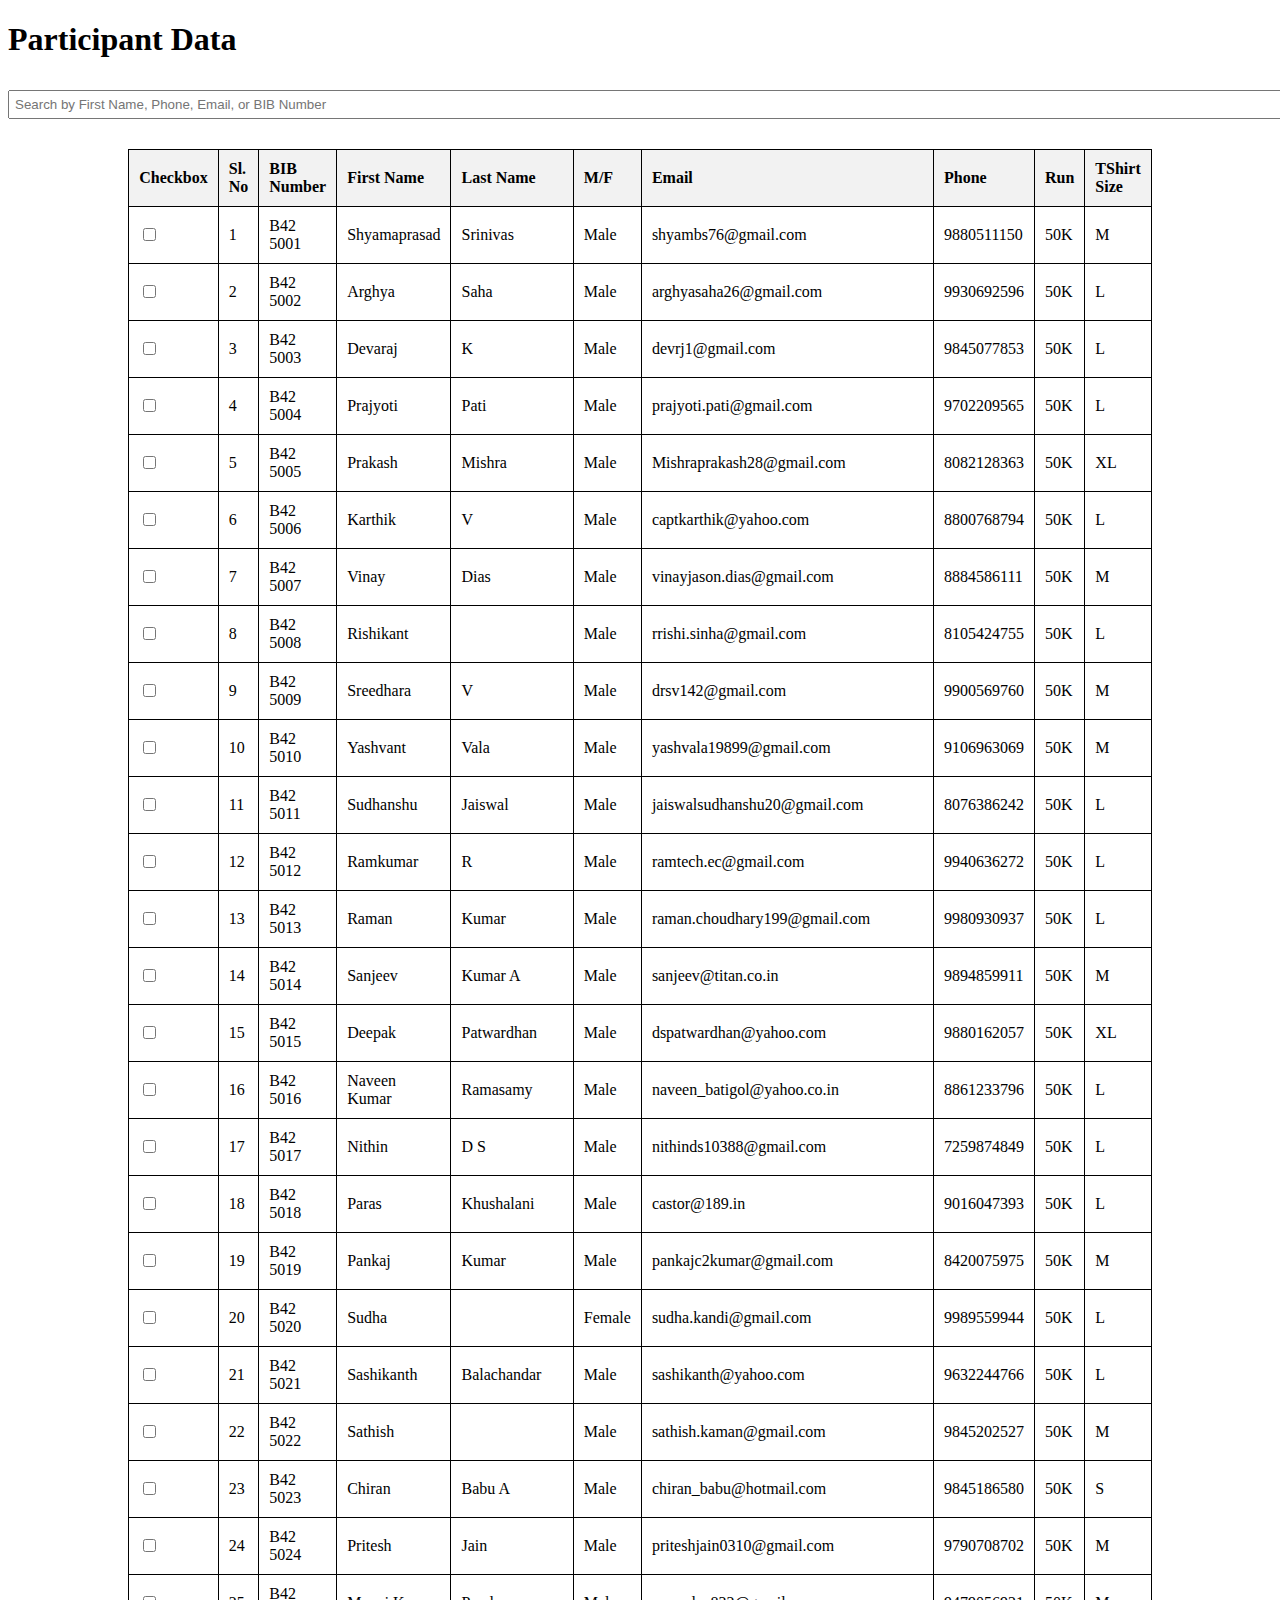
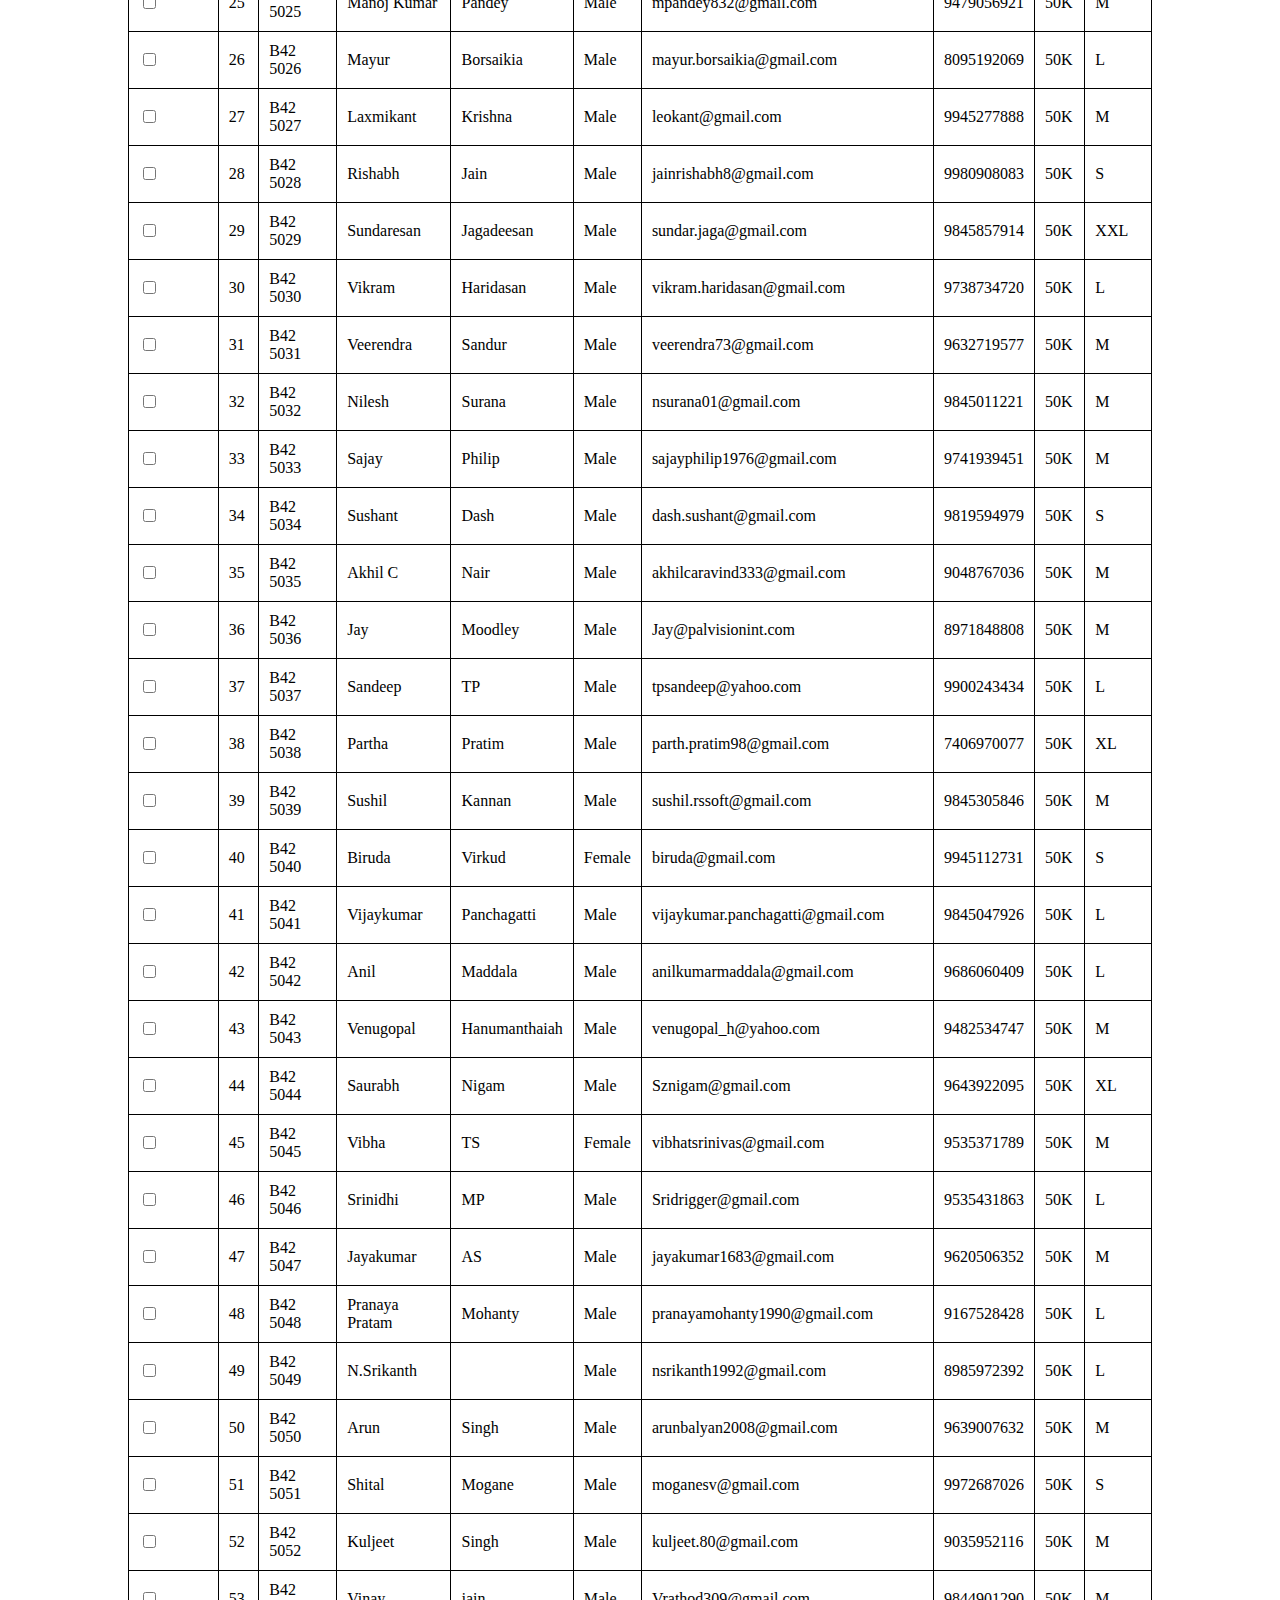
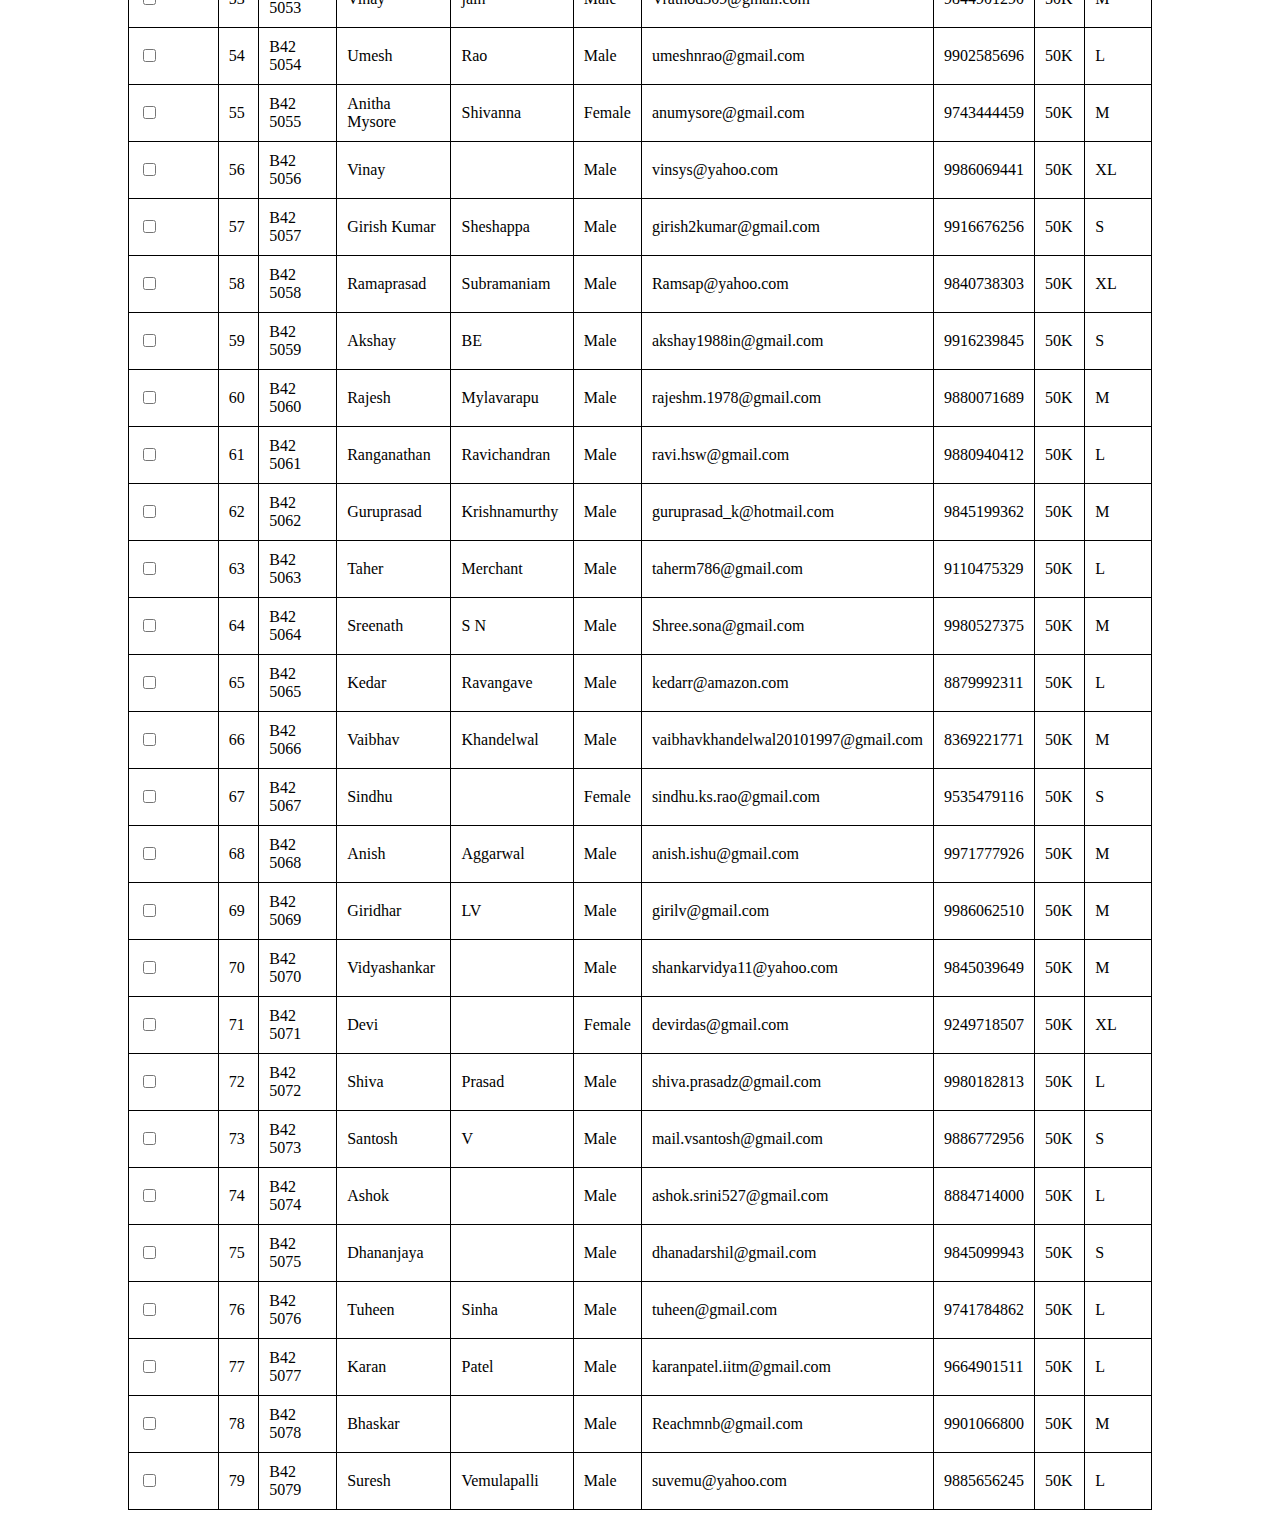
<file: index.html>
<!DOCTYPE html>
<html>
<head>
    <title>Participant Data</title>
    <style>
        /* Default light mode styles */
        body {
            background-color: #ffffff;
            color: #000000;
        }

        /* Dark mode styles */
        @media (prefers-color-scheme: dark) {
            body {
                background-color: #333333; /* Change to the desired dark background color */
                color: #ffffff; /* Change to the desired dark text color */
            }
        }

        table {
            border-collapse: collapse;
            width: 80%;
            margin: 20px auto;
        }

        table, th, td {
            border: 1px solid black;
        }

        th, td {
            padding: 10px;
            text-align: left;
        }

        th {
            background-color: #f2f2f2;
        }

        input[type="text"] {
            width: 100%;
            padding: 5px;
            margin: 10px 0;
        }
    </style>
</head>
<body>
    <h1>Participant Data</h1>
    <input type="text" id="searchInput" placeholder="Search by First Name, Phone, Email, or BIB Number">
    
    <table id="data-table">
        <thead>
            <tr>
                <th>Checkbox</th>
                <th>Sl. No</th>
                <th>BIB Number</th>
                <th>First Name</th>
                <th>Last Name</th>
                <th>M/F</th>
                <th>Email</th>
                <th>Phone</th>
                <th>Run</th>
                <th>TShirt Size</th>
            </tr>
        </thead>
<tbody><tr>
<td align="right">1</td>
<td>B42 5001</td>
<td>Shyamaprasad</td>
<td>Srinivas</td>
<td>Male</td>
<td>shyambs76@gmail.com</td>
<td align="right">9880511150</td>
<td>50K</td>
<td>M</td>
</tr>
<tr>
<td align="right">2</td>
<td>B42 5002</td>
<td>Arghya</td>
<td>Saha</td>
<td>Male</td>
<td>arghyasaha26@gmail.com</td>
<td align="right">9930692596</td>
<td>50K</td>
<td>L</td>
</tr>
<tr>
<td align="right">3</td>
<td>B42 5003</td>
<td>Devaraj</td>
<td>K</td>
<td>Male</td>
<td>devrj1@gmail.com</td>
<td align="right">9845077853</td>
<td>50K</td>
<td>L</td>
</tr>
<tr>
<td align="right">4</td>
<td>B42 5004</td>
<td>Prajyoti</td>
<td>Pati</td>
<td>Male</td>
<td>prajyoti.pati@gmail.com</td>
<td align="right">9702209565</td>
<td>50K</td>
<td>L</td>
</tr>
<tr>
<td align="right">5</td>
<td>B42 5005</td>
<td>Prakash</td>
<td>Mishra</td>
<td>Male</td>
<td>Mishraprakash28@gmail.com</td>
<td align="right">8082128363</td>
<td>50K</td>
<td>XL</td>
</tr>
<tr>
<td align="right">6</td>
<td>B42 5006</td>
<td>Karthik</td>
<td>V</td>
<td>Male</td>
<td>captkarthik@yahoo.com</td>
<td align="right">8800768794</td>
<td>50K</td>
<td>L</td>
</tr>
<tr>
<td align="right">7</td>
<td>B42 5007</td>
<td>Vinay</td>
<td>Dias</td>
<td>Male</td>
<td>vinayjason.dias@gmail.com</td>
<td align="right">8884586111</td>
<td>50K</td>
<td>M</td>
</tr>
<tr>
<td align="right">8</td>
<td>B42 5008</td>
<td>Rishikant</td>
<td> </td>
<td>Male</td>
<td>rrishi.sinha@gmail.com</td>
<td align="right">8105424755</td>
<td>50K</td>
<td>L</td>
</tr>
<tr>
<td align="right">9</td>
<td>B42 5009</td>
<td>Sreedhara</td>
<td>V</td>
<td>Male</td>
<td>drsv142@gmail.com</td>
<td align="right">9900569760</td>
<td>50K</td>
<td>M</td>
</tr>
<tr>
<td align="right">10</td>
<td>B42 5010</td>
<td>Yashvant</td>
<td>Vala</td>
<td>Male</td>
<td>yashvala19899@gmail.com</td>
<td align="right">9106963069</td>
<td>50K</td>
<td>M</td>
</tr>
<tr>
<td align="right">11</td>
<td>B42 5011</td>
<td>Sudhanshu</td>
<td>Jaiswal</td>
<td>Male</td>
<td>jaiswalsudhanshu20@gmail.com</td>
<td align="right">8076386242</td>
<td>50K</td>
<td>L</td>
</tr>
<tr>
<td align="right">12</td>
<td>B42 5012</td>
<td>Ramkumar</td>
<td>R</td>
<td>Male</td>
<td>ramtech.ec@gmail.com</td>
<td align="right">9940636272</td>
<td>50K</td>
<td>L</td>
</tr>
<tr>
<td align="right">13</td>
<td>B42 5013</td>
<td>Raman</td>
<td>Kumar</td>
<td>Male</td>
<td>raman.choudhary199@gmail.com</td>
<td align="right">9980930937</td>
<td>50K</td>
<td>L</td>
</tr>
<tr>
<td align="right">14</td>
<td>B42 5014</td>
<td>Sanjeev</td>
<td>Kumar A</td>
<td>Male</td>
<td>sanjeev@titan.co.in</td>
<td align="right">9894859911</td>
<td>50K</td>
<td>M</td>
</tr>
<tr>
<td align="right">15</td>
<td>B42 5015</td>
<td>Deepak</td>
<td>Patwardhan</td>
<td>Male</td>
<td>dspatwardhan@yahoo.com</td>
<td align="right">9880162057</td>
<td>50K</td>
<td>XL</td>
</tr>
<tr>
<td align="right">16</td>
<td>B42 5016</td>
<td>Naveen Kumar</td>
<td>Ramasamy</td>
<td>Male</td>
<td>naveen_batigol@yahoo.co.in</td>
<td align="right">8861233796</td>
<td>50K</td>
<td>L</td>
</tr>
<tr>
<td align="right">17</td>
<td>B42 5017</td>
<td>Nithin</td>
<td>D S</td>
<td>Male</td>
<td>nithinds10388@gmail.com</td>
<td align="right">7259874849</td>
<td>50K</td>
<td>L</td>
</tr>
<tr>
<td align="right">18</td>
<td>B42 5018</td>
<td>Paras</td>
<td>Khushalani</td>
<td>Male</td>
<td>castor@189.in</td>
<td align="right">9016047393</td>
<td>50K</td>
<td>L</td>
</tr>
<tr>
<td align="right">19</td>
<td>B42 5019</td>
<td>Pankaj</td>
<td>Kumar</td>
<td>Male</td>
<td>pankajc2kumar@gmail.com</td>
<td align="right">8420075975</td>
<td>50K</td>
<td>M</td>
</tr>
<tr>
<td align="right">20</td>
<td>B42 5020</td>
<td>Sudha</td>
<td> </td>
<td>Female</td>
<td>sudha.kandi@gmail.com</td>
<td align="right">9989559944</td>
<td>50K</td>
<td>L</td>
</tr>
<tr>
<td align="right">21</td>
<td>B42 5021</td>
<td>Sashikanth</td>
<td>Balachandar</td>
<td>Male</td>
<td>sashikanth@yahoo.com</td>
<td align="right">9632244766</td>
<td>50K</td>
<td>L</td>
</tr>
<tr>
<td align="right">22</td>
<td>B42 5022</td>
<td>Sathish</td>
<td> </td>
<td>Male</td>
<td>sathish.kaman@gmail.com</td>
<td align="right">9845202527</td>
<td>50K</td>
<td>M</td>
</tr>
<tr>
<td align="right">23</td>
<td>B42 5023</td>
<td>Chiran</td>
<td>Babu A</td>
<td>Male</td>
<td>chiran_babu@hotmail.com</td>
<td align="right">9845186580</td>
<td>50K</td>
<td>S</td>
</tr>
<tr>
<td align="right">24</td>
<td>B42 5024</td>
<td>Pritesh</td>
<td>Jain</td>
<td>Male</td>
<td>priteshjain0310@gmail.com</td>
<td align="right">9790708702</td>
<td>50K</td>
<td>M</td>
</tr>
<tr>
<td align="right">25</td>
<td>B42 5025</td>
<td>Manoj Kumar</td>
<td>Pandey</td>
<td>Male</td>
<td>mpandey832@gmail.com</td>
<td align="right">9479056921</td>
<td>50K</td>
<td>M</td>
</tr>
<tr>
<td align="right">26</td>
<td>B42 5026</td>
<td>Mayur</td>
<td>Borsaikia</td>
<td>Male</td>
<td>mayur.borsaikia@gmail.com</td>
<td align="right">8095192069</td>
<td>50K</td>
<td>L</td>
</tr>
<tr>
<td align="right">27</td>
<td>B42 5027</td>
<td>Laxmikant</td>
<td>Krishna</td>
<td>Male</td>
<td>leokant@gmail.com</td>
<td align="right">9945277888</td>
<td>50K</td>
<td>M</td>
</tr>
<tr>
<td align="right">28</td>
<td>B42 5028</td>
<td>Rishabh</td>
<td>Jain</td>
<td>Male</td>
<td>jainrishabh8@gmail.com</td>
<td align="right">9980908083</td>
<td>50K</td>
<td>S</td>
</tr>
<tr>
<td align="right">29</td>
<td>B42 5029</td>
<td>Sundaresan</td>
<td>Jagadeesan</td>
<td>Male</td>
<td>sundar.jaga@gmail.com</td>
<td align="right">9845857914</td>
<td>50K</td>
<td>XXL</td>
</tr>
<tr>
<td align="right">30</td>
<td>B42 5030</td>
<td>Vikram</td>
<td>Haridasan</td>
<td>Male</td>
<td>vikram.haridasan@gmail.com</td>
<td align="right">9738734720</td>
<td>50K</td>
<td>L</td>
</tr>
<tr>
<td align="right">31</td>
<td>B42 5031</td>
<td>Veerendra</td>
<td>Sandur</td>
<td>Male</td>
<td>veerendra73@gmail.com</td>
<td align="right">9632719577</td>
<td>50K</td>
<td>M</td>
</tr>
<tr>
<td align="right">32</td>
<td>B42 5032</td>
<td>Nilesh</td>
<td>Surana</td>
<td>Male</td>
<td>nsurana01@gmail.com</td>
<td align="right">9845011221</td>
<td>50K</td>
<td>M</td>
</tr>
<tr>
<td align="right">33</td>
<td>B42 5033</td>
<td>Sajay</td>
<td>Philip</td>
<td>Male</td>
<td>sajayphilip1976@gmail.com</td>
<td align="right">9741939451</td>
<td>50K</td>
<td>M</td>
</tr>
<tr>
<td align="right">34</td>
<td>B42 5034</td>
<td>Sushant</td>
<td>Dash</td>
<td>Male</td>
<td>dash.sushant@gmail.com</td>
<td align="right">9819594979</td>
<td>50K</td>
<td>S</td>
</tr>
<tr>
<td align="right">35</td>
<td>B42 5035</td>
<td>Akhil C</td>
<td>Nair</td>
<td>Male</td>
<td>akhilcaravind333@gmail.com</td>
<td align="right">9048767036</td>
<td>50K</td>
<td>M</td>
</tr>
<tr>
<td align="right">36</td>
<td>B42 5036</td>
<td>Jay</td>
<td>Moodley</td>
<td>Male</td>
<td>Jay@palvisionint.com</td>
<td align="right">8971848808</td>
<td>50K</td>
<td>M</td>
</tr>
<tr>
<td align="right">37</td>
<td>B42 5037</td>
<td>Sandeep</td>
<td>TP</td>
<td>Male</td>
<td>tpsandeep@yahoo.com</td>
<td align="right">9900243434</td>
<td>50K</td>
<td>L</td>
</tr>
<tr>
<td align="right">38</td>
<td>B42 5038</td>
<td>Partha</td>
<td>Pratim</td>
<td>Male</td>
<td>parth.pratim98@gmail.com</td>
<td align="right">7406970077</td>
<td>50K</td>
<td>XL</td>
</tr>
<tr>
<td align="right">39</td>
<td>B42 5039</td>
<td>Sushil</td>
<td>Kannan</td>
<td>Male</td>
<td>sushil.rssoft@gmail.com</td>
<td align="right">9845305846</td>
<td>50K</td>
<td>M</td>
</tr>
<tr>
<td align="right">40</td>
<td>B42 5040</td>
<td>Biruda</td>
<td>Virkud</td>
<td>Female</td>
<td>biruda@gmail.com</td>
<td align="right">9945112731</td>
<td>50K</td>
<td>S</td>
</tr>
<tr>
<td align="right">41</td>
<td>B42 5041</td>
<td>Vijaykumar</td>
<td>Panchagatti</td>
<td>Male</td>
<td>vijaykumar.panchagatti@gmail.com</td>
<td align="right">9845047926</td>
<td>50K</td>
<td>L</td>
</tr>
<tr>
<td align="right">42</td>
<td>B42 5042</td>
<td>Anil</td>
<td>Maddala</td>
<td>Male</td>
<td>anilkumarmaddala@gmail.com</td>
<td align="right">9686060409</td>
<td>50K</td>
<td>L</td>
</tr>
<tr>
<td align="right">43</td>
<td>B42 5043</td>
<td>Venugopal</td>
<td>Hanumanthaiah</td>
<td>Male</td>
<td>venugopal_h@yahoo.com</td>
<td align="right">9482534747</td>
<td>50K</td>
<td>M</td>
</tr>
<tr>
<td align="right">44</td>
<td>B42 5044</td>
<td>Saurabh</td>
<td>Nigam</td>
<td>Male</td>
<td>Sznigam@gmail.com</td>
<td align="right">9643922095</td>
<td>50K</td>
<td>XL</td>
</tr>
<tr>
<td align="right">45</td>
<td>B42 5045</td>
<td>Vibha</td>
<td>TS</td>
<td>Female</td>
<td>vibhatsrinivas@gmail.com</td>
<td align="right">9535371789</td>
<td>50K</td>
<td>M</td>
</tr>
<tr>
<td align="right">46</td>
<td>B42 5046</td>
<td>Srinidhi</td>
<td>MP</td>
<td>Male</td>
<td>Sridrigger@gmail.com</td>
<td align="right">9535431863</td>
<td>50K</td>
<td>L</td>
</tr>
<tr>
<td align="right">47</td>
<td>B42 5047</td>
<td>Jayakumar</td>
<td>AS</td>
<td>Male</td>
<td>jayakumar1683@gmail.com</td>
<td align="right">9620506352</td>
<td>50K</td>
<td>M</td>
</tr>
<tr>
<td align="right">48</td>
<td>B42 5048</td>
<td>Pranaya Pratam</td>
<td>Mohanty</td>
<td>Male</td>
<td>pranayamohanty1990@gmail.com</td>
<td align="right">9167528428</td>
<td>50K</td>
<td>L</td>
</tr>
<tr>
<td align="right">49</td>
<td>B42 5049</td>
<td>N.Srikanth</td>
<td> </td>
<td>Male</td>
<td>nsrikanth1992@gmail.com</td>
<td align="right">8985972392</td>
<td>50K</td>
<td>L</td>
</tr>
<tr>
<td align="right">50</td>
<td>B42 5050</td>
<td>Arun</td>
<td>Singh</td>
<td>Male</td>
<td>arunbalyan2008@gmail.com</td>
<td align="right">9639007632</td>
<td>50K</td>
<td>M</td>
</tr>
<tr>
<td align="right">51</td>
<td>B42 5051</td>
<td>Shital</td>
<td>Mogane</td>
<td>Male</td>
<td>moganesv@gmail.com</td>
<td align="right">9972687026</td>
<td>50K</td>
<td>S</td>
</tr>
<tr>
<td align="right">52</td>
<td>B42 5052</td>
<td>Kuljeet</td>
<td>Singh</td>
<td>Male</td>
<td>kuljeet.80@gmail.com</td>
<td align="right">9035952116</td>
<td>50K</td>
<td>M</td>
</tr>
<tr>
<td align="right">53</td>
<td>B42 5053</td>
<td>Vinay</td>
<td>jain</td>
<td>Male</td>
<td>Vrathod309@gmail.com</td>
<td align="right">9844901290</td>
<td>50K</td>
<td>M</td>
</tr>
<tr>
<td align="right">54</td>
<td>B42 5054</td>
<td>Umesh</td>
<td>Rao</td>
<td>Male</td>
<td>umeshnrao@gmail.com</td>
<td align="right">9902585696</td>
<td>50K</td>
<td>L</td>
</tr>
<tr>
<td align="right">55</td>
<td>B42 5055</td>
<td>Anitha Mysore</td>
<td>Shivanna</td>
<td>Female</td>
<td>anumysore@gmail.com</td>
<td align="right">9743444459</td>
<td>50K</td>
<td>M</td>
</tr>
<tr>
<td align="right">56</td>
<td>B42 5056</td>
<td>Vinay</td>
<td> </td>
<td>Male</td>
<td>vinsys@yahoo.com</td>
<td align="right">9986069441</td>
<td>50K</td>
<td>XL</td>
</tr>
<tr>
<td align="right">57</td>
<td>B42 5057</td>
<td>Girish Kumar</td>
<td>Sheshappa</td>
<td>Male</td>
<td>girish2kumar@gmail.com</td>
<td align="right">9916676256</td>
<td>50K</td>
<td>S</td>
</tr>
<tr>
<td align="right">58</td>
<td>B42 5058</td>
<td>Ramaprasad</td>
<td>Subramaniam</td>
<td>Male</td>
<td>Ramsap@yahoo.com</td>
<td align="right">9840738303</td>
<td>50K</td>
<td>XL</td>
</tr>
<tr>
<td align="right">59</td>
<td>B42 5059</td>
<td>Akshay</td>
<td>BE</td>
<td>Male</td>
<td>akshay1988in@gmail.com</td>
<td align="right">9916239845</td>
<td>50K</td>
<td>S</td>
</tr>
<tr>
<td align="right">60</td>
<td>B42 5060</td>
<td>Rajesh</td>
<td>Mylavarapu</td>
<td>Male</td>
<td>rajeshm.1978@gmail.com</td>
<td align="right">9880071689</td>
<td>50K</td>
<td>M</td>
</tr>
<tr>
<td align="right">61</td>
<td>B42 5061</td>
<td>Ranganathan</td>
<td>Ravichandran</td>
<td>Male</td>
<td>ravi.hsw@gmail.com</td>
<td align="right">9880940412</td>
<td>50K</td>
<td>L</td>
</tr>
<tr>
<td align="right">62</td>
<td>B42 5062</td>
<td>Guruprasad</td>
<td>Krishnamurthy</td>
<td>Male</td>
<td>guruprasad_k@hotmail.com</td>
<td align="right">9845199362</td>
<td>50K</td>
<td>M</td>
</tr>
<tr>
<td align="right">63</td>
<td>B42 5063</td>
<td>Taher</td>
<td>Merchant</td>
<td>Male</td>
<td>taherm786@gmail.com</td>
<td align="right">9110475329</td>
<td>50K</td>
<td>L</td>
</tr>
<tr>
<td align="right">64</td>
<td>B42 5064</td>
<td>Sreenath</td>
<td>S N</td>
<td>Male</td>
<td>Shree.sona@gmail.com</td>
<td align="right">9980527375</td>
<td>50K</td>
<td>M</td>
</tr>
<tr>
<td align="right">65</td>
<td>B42 5065</td>
<td>Kedar</td>
<td>Ravangave</td>
<td>Male</td>
<td>kedarr@amazon.com</td>
<td align="right">8879992311</td>
<td>50K</td>
<td>L</td>
</tr>
<tr>
<td align="right">66</td>
<td>B42 5066</td>
<td>Vaibhav</td>
<td>Khandelwal</td>
<td>Male</td>
<td>vaibhavkhandelwal20101997@gmail.com</td>
<td align="right">8369221771</td>
<td>50K</td>
<td>M</td>
</tr>
<tr>
<td align="right">67</td>
<td>B42 5067</td>
<td>Sindhu</td>
<td> </td>
<td>Female</td>
<td>sindhu.ks.rao@gmail.com</td>
<td align="right">9535479116</td>
<td>50K</td>
<td>S</td>
</tr>
<tr>
<td align="right">68</td>
<td>B42 5068</td>
<td>Anish</td>
<td>Aggarwal</td>
<td>Male</td>
<td>anish.ishu@gmail.com</td>
<td align="right">9971777926</td>
<td>50K</td>
<td>M</td>
</tr>
<tr>
<td align="right">69</td>
<td>B42 5069</td>
<td>Giridhar</td>
<td>LV</td>
<td>Male</td>
<td>girilv@gmail.com</td>
<td align="right">9986062510</td>
<td>50K</td>
<td>M</td>
</tr>
<tr>
<td align="right">70</td>
<td>B42 5070</td>
<td>Vidyashankar</td>
<td> </td>
<td>Male</td>
<td>shankarvidya11@yahoo.com</td>
<td align="right">9845039649</td>
<td>50K</td>
<td>M</td>
</tr>
<tr>
<td align="right">71</td>
<td>B42 5071</td>
<td>Devi</td>
<td> </td>
<td>Female</td>
<td>devirdas@gmail.com</td>
<td align="right">9249718507</td>
<td>50K</td>
<td>XL</td>
</tr>
<tr>
<td align="right">72</td>
<td>B42 5072</td>
<td>Shiva</td>
<td>Prasad</td>
<td>Male</td>
<td>shiva.prasadz@gmail.com</td>
<td align="right">9980182813</td>
<td>50K</td>
<td>L</td>
</tr>
<tr>
<td align="right">73</td>
<td>B42 5073</td>
<td>Santosh</td>
<td>V</td>
<td>Male</td>
<td>mail.vsantosh@gmail.com</td>
<td align="right">9886772956</td>
<td>50K</td>
<td>S</td>
</tr>
<tr>
<td align="right">74</td>
<td>B42 5074</td>
<td>Ashok</td>
<td> </td>
<td>Male</td>
<td>ashok.srini527@gmail.com</td>
<td align="right">8884714000</td>
<td>50K</td>
<td>L</td>
</tr>
<tr>
<td align="right">75</td>
<td>B42 5075</td>
<td>Dhananjaya</td>
<td> </td>
<td>Male</td>
<td>dhanadarshil@gmail.com</td>
<td align="right">9845099943</td>
<td>50K</td>
<td>S</td>
</tr>
<tr>
<td align="right">76</td>
<td>B42 5076</td>
<td>Tuheen</td>
<td>Sinha</td>
<td>Male</td>
<td>tuheen@gmail.com</td>
<td align="right">9741784862</td>
<td>50K</td>
<td>L</td>
</tr>
<tr>
<td align="right">77</td>
<td>B42 5077</td>
<td>Karan</td>
<td>Patel</td>
<td>Male</td>
<td>karanpatel.iitm@gmail.com</td>
<td align="right">9664901511</td>
<td>50K</td>
<td>L</td>
</tr>
<tr>
<td align="right">78</td>
<td>B42 5078</td>
<td>Bhaskar</td>
<td> </td>
<td>Male</td>
<td>Reachmnb@gmail.com</td>
<td align="right">9901066800</td>
<td>50K</td>
<td>M</td>
</tr>
<tr>
<td align="right">79</td>
<td>B42 5079</td>
<td>Suresh</td>
<td>Vemulapalli</td>
<td>Male</td>
<td>suvemu@yahoo.com</td>
<td align="right">9885656245</td>
<td>50K</td>
<td>L</td>
</tr>

        </tbody>
    </table>

    <div id="data-details" style="display: none;">
        <h2>Details</h2>
        <div id="details-container"></div>
    </div>

    <script>
        const searchInput = document.getElementById('searchInput');
        const dataTable = document.getElementById('data-table');
        const detailsContainer = document.getElementById('details-container');
        const dataDetails = document.getElementById('data-details');

        // Function to add checkboxes to each row
        function addCheckboxesToRows() {
            const rows = dataTable.getElementsByTagName('tr');
            for (let i = 1; i < rows.length; i++) {
                const row = rows[i];
                const checkboxCell = document.createElement('td');
                const checkbox = document.createElement('input');
                checkbox.type = 'checkbox';
                checkboxCell.appendChild(checkbox);
                row.insertBefore(checkboxCell, row.cells[0]);
                
                // Restore checkbox state from localStorage
                const checkboxKey = 'checkbox_' + row.cells[2].textContent; // Using BIB Number as a key
                const currentState = localStorage.getItem(checkboxKey);
                if (currentState === 'true') {
                    checkbox.checked = true;
                }
            }
        }

        dataTable.addEventListener('click', function (e) {
            if (e.target.tagName === 'TD' && e.target.cellIndex !== 0) {
                const row = e.target.parentElement;
                displayDetails(row);
            }
        });

        function displayDetails(row) {
            const cells = row.getElementsByTagName('td');
            let detailsHTML = '';

            for (let i = 0; i < cells.length; i++) {
                const header = dataTable.rows[0].cells[i].textContent;
                const value = cells[i].textContent;
                detailsHTML += `${header}: ${value}<br>`;
            }

            detailsContainer.innerHTML = detailsHTML;
            dataDetails.style.display = 'block';
        }

        // Function to toggle checkbox state and update localStorage
        function toggleCheckboxState(row) {
            const checkboxKey = 'checkbox_' + row.cells[2].textContent; // Using BIB Number as a key
            const currentState = localStorage.getItem(checkboxKey);
            if (currentState === 'true') {
                localStorage.setItem(checkboxKey, 'false');
            } else {
                localStorage.setItem(checkboxKey, 'true');
            }
        }

        // Handle clicks on checkboxes
        dataTable.addEventListener('change', function (e) {
            if (e.target.type === 'checkbox') {
                toggleCheckboxState(e.target.parentElement.parentElement);
            }
        });

        // Add checkboxes to each row when the page loads
        addCheckboxesToRows();

        searchInput.addEventListener('input', function () {
            const searchText = searchInput.value.toLowerCase();

            const rows = dataTable.getElementsByTagName('tr');
            for (let i = 1; i < rows.length; i++) {
                const row = rows[i];
                let found = false;

                for (let j = 2; j < row.cells.length; j++) {
                    const cellText = row.cells[j].textContent.toLowerCase();

                    // Allow for spaces in BIB number
                    if (cellText.includes(searchText) || cellText.replace(/\s/g, '').includes(searchText)) {
                        found = true;
                        break;
                    }
                }

                if (found) {
                    row.style.display = '';
                } else {
                    row.style.display = 'none';
                }
            }
        });
    </script>
</body>
</html>
</file>
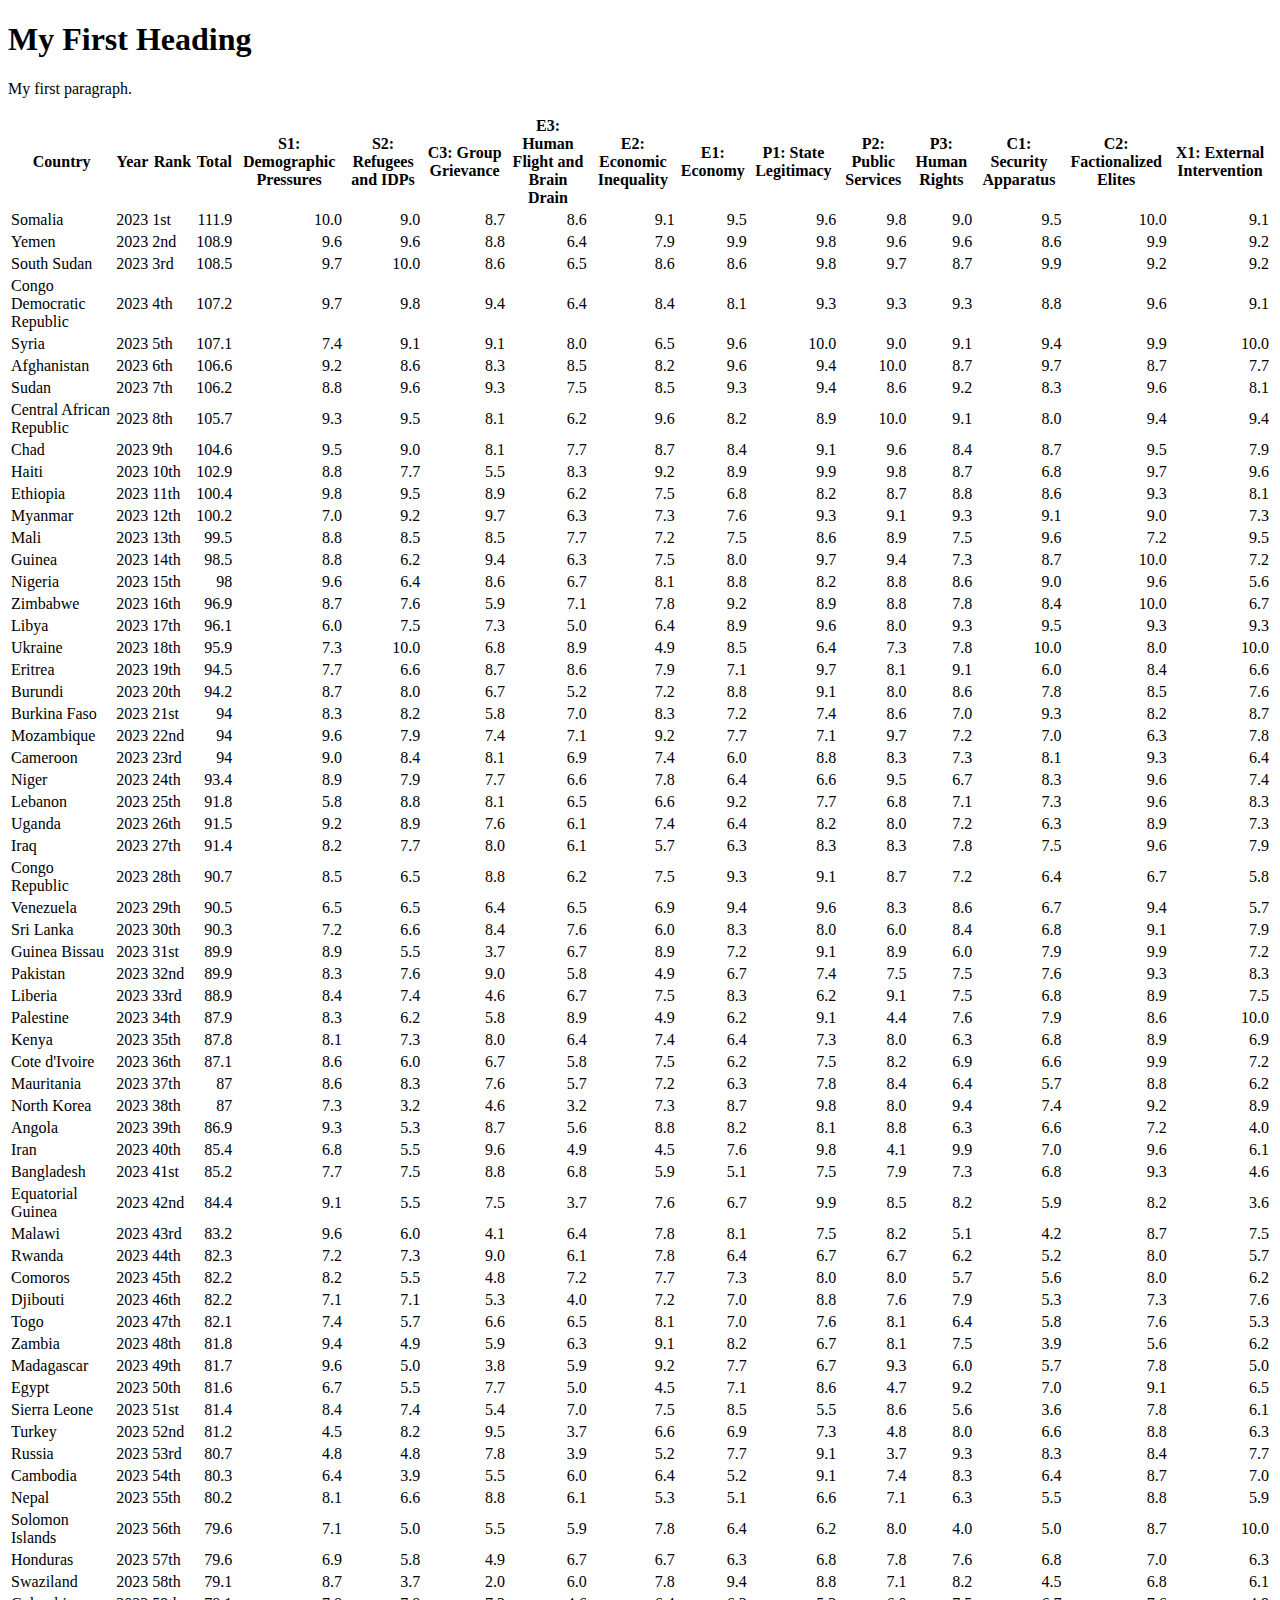
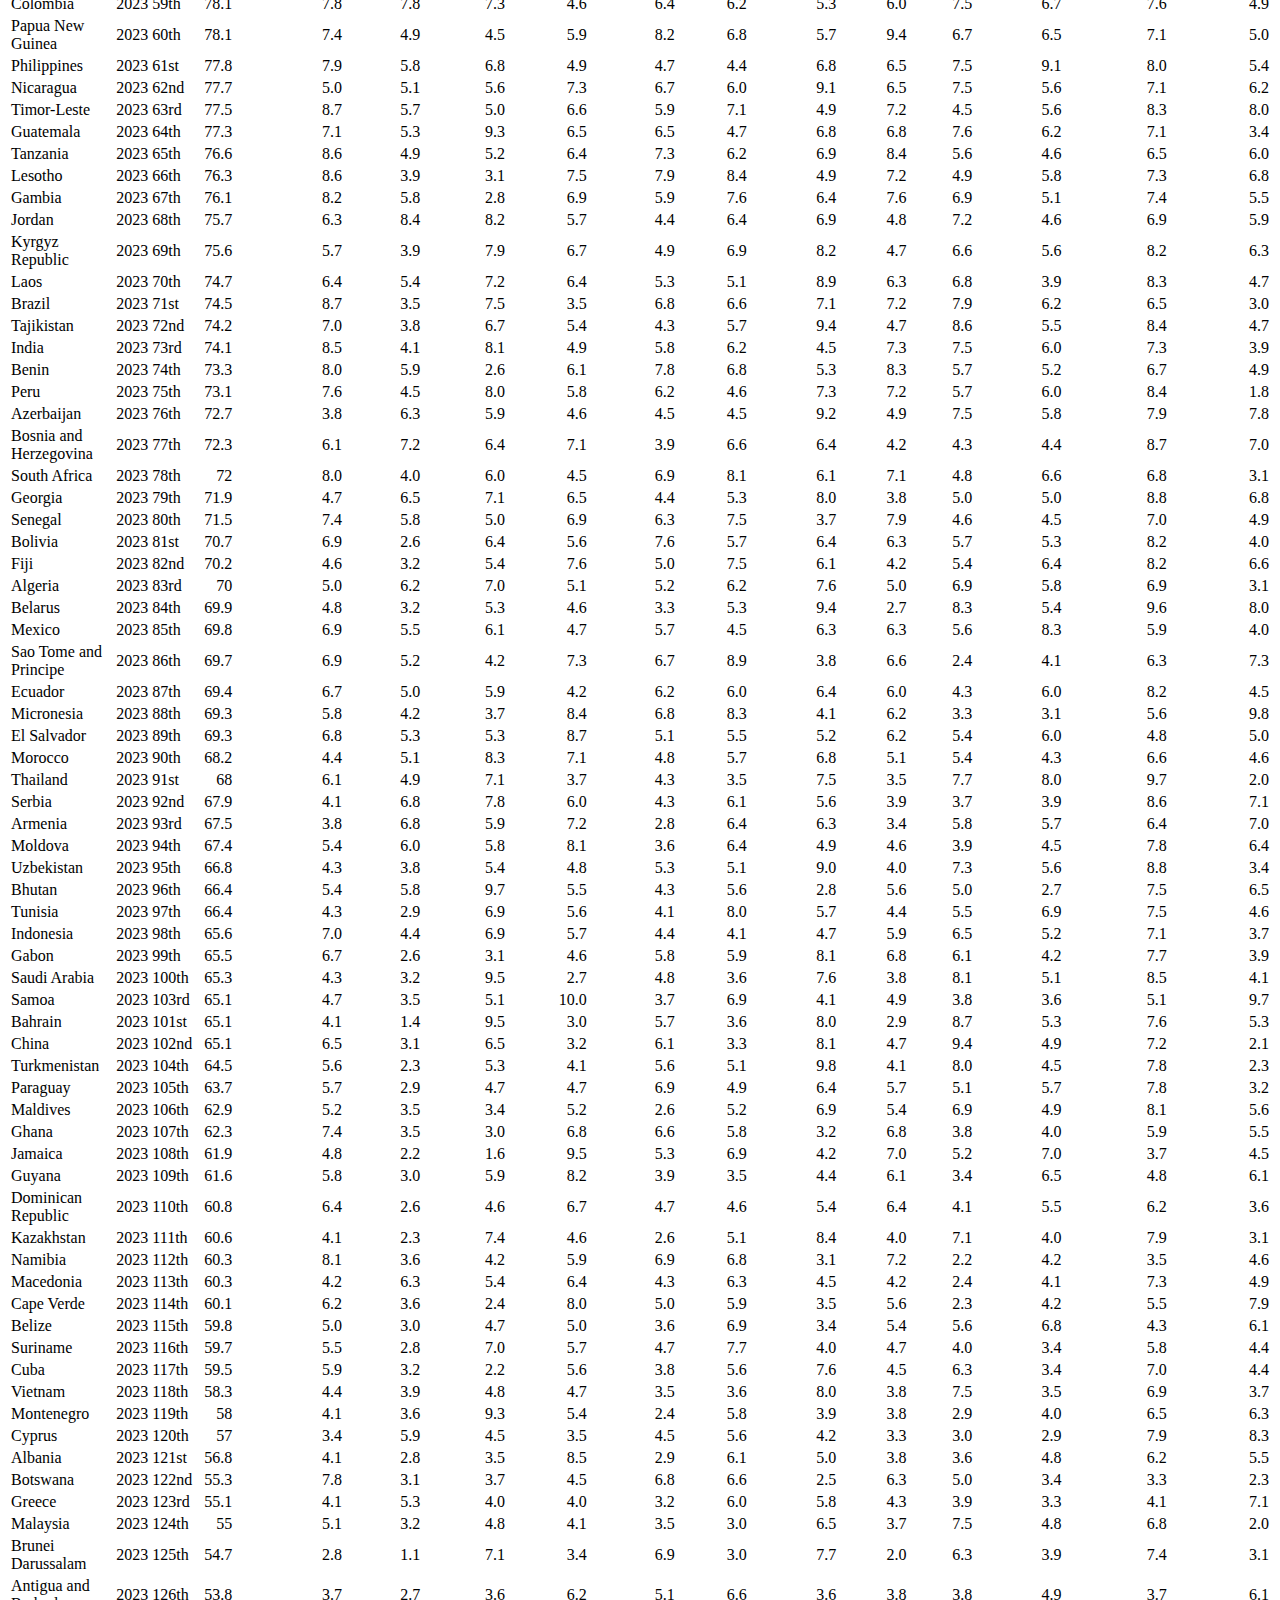
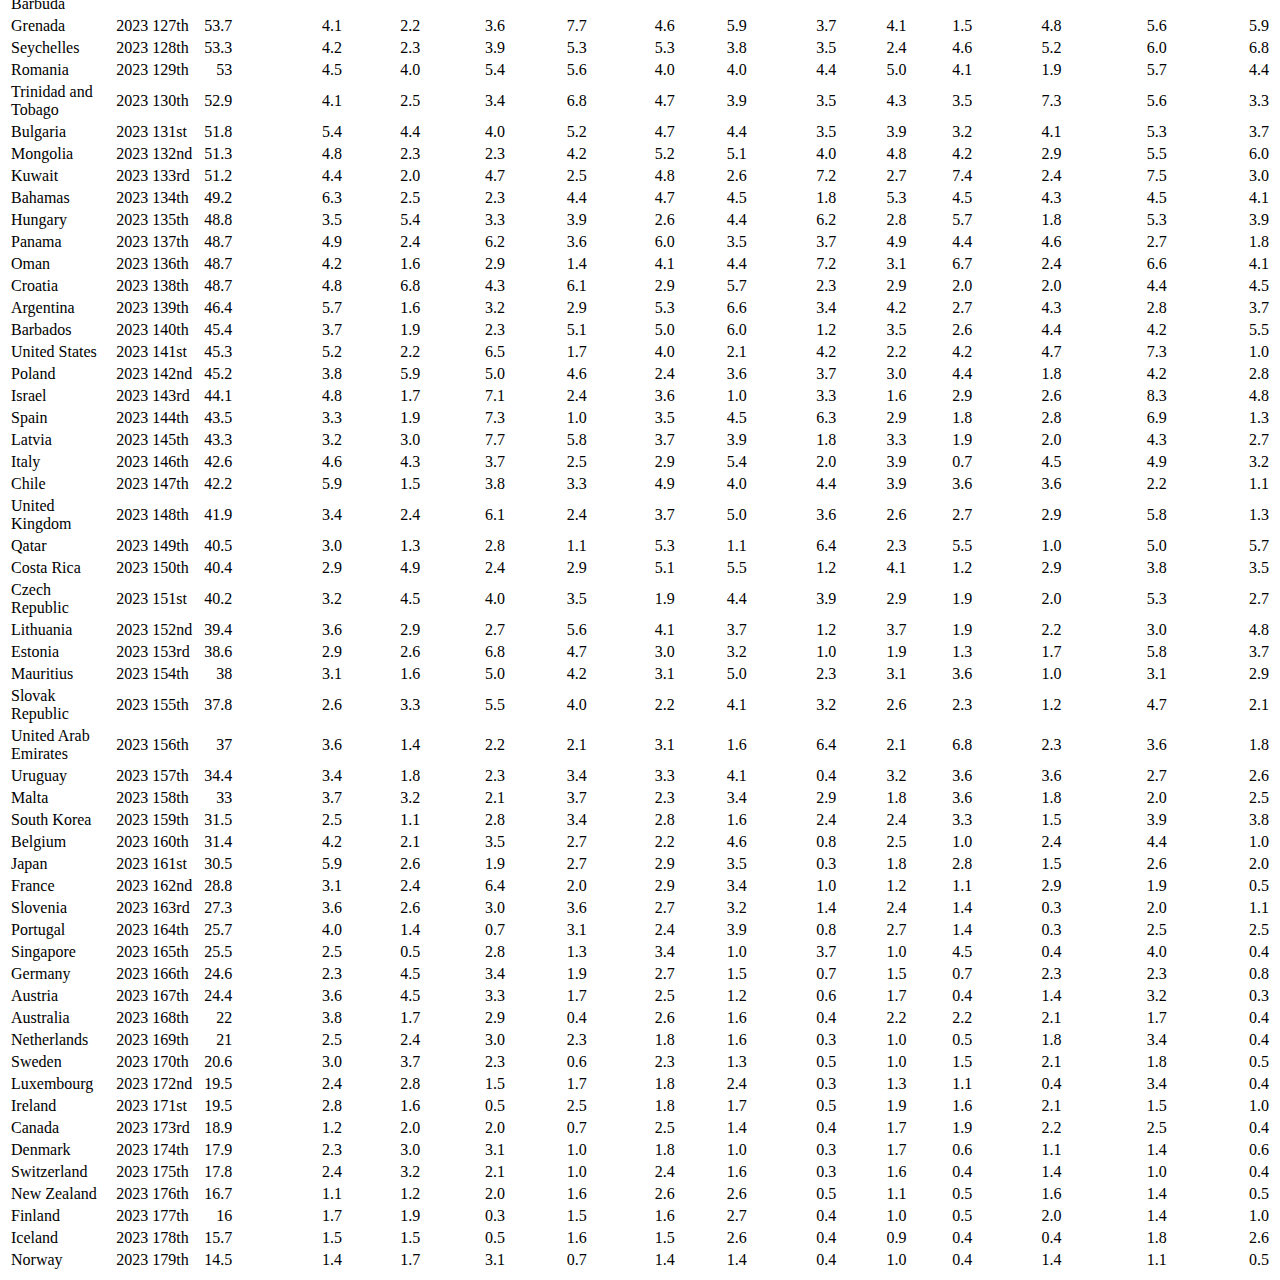
<file: Index.html>
<!DOCTYPE html>
<html>
<body>

<h1>My First Heading</h1>
<p>My first paragraph.</p>

</body>
<table class="table table-bordered table-hover table-condensed">
<thead><tr><th title="Field #1">Country</th>
<th title="Field #2">Year</th>
<th title="Field #3">Rank</th>
<th title="Field #4">Total</th>
<th title="Field #5">S1: Demographic Pressures</th>
<th title="Field #6">S2: Refugees and IDPs</th>
<th title="Field #7">C3: Group Grievance</th>
<th title="Field #8">E3: Human Flight and Brain Drain</th>
<th title="Field #9">E2: Economic Inequality</th>
<th title="Field #10">E1: Economy</th>
<th title="Field #11">P1: State Legitimacy</th>
<th title="Field #12">P2: Public Services</th>
<th title="Field #13">P3: Human Rights</th>
<th title="Field #14">C1: Security Apparatus</th>
<th title="Field #15">C2: Factionalized Elites</th>
<th title="Field #16">X1: External Intervention</th>
</tr></thead>
<tbody><tr>
<td>Somalia</td>
<td align="right">2023</td>
<td>1st</td>
<td align="right">111.9</td>
<td align="right">10.0</td>
<td align="right">9.0</td>
<td align="right">8.7</td>
<td align="right">8.6</td>
<td align="right">9.1</td>
<td align="right">9.5</td>
<td align="right">9.6</td>
<td align="right">9.8</td>
<td align="right">9.0</td>
<td align="right">9.5</td>
<td align="right">10.0</td>
<td align="right">9.1</td>
</tr>
<tr>
<td>Yemen</td>
<td align="right">2023</td>
<td>2nd</td>
<td align="right">108.9</td>
<td align="right">9.6</td>
<td align="right">9.6</td>
<td align="right">8.8</td>
<td align="right">6.4</td>
<td align="right">7.9</td>
<td align="right">9.9</td>
<td align="right">9.8</td>
<td align="right">9.6</td>
<td align="right">9.6</td>
<td align="right">8.6</td>
<td align="right">9.9</td>
<td align="right">9.2</td>
</tr>
<tr>
<td>South Sudan</td>
<td align="right">2023</td>
<td>3rd</td>
<td align="right">108.5</td>
<td align="right">9.7</td>
<td align="right">10.0</td>
<td align="right">8.6</td>
<td align="right">6.5</td>
<td align="right">8.6</td>
<td align="right">8.6</td>
<td align="right">9.8</td>
<td align="right">9.7</td>
<td align="right">8.7</td>
<td align="right">9.9</td>
<td align="right">9.2</td>
<td align="right">9.2</td>
</tr>
<tr>
<td>Congo Democratic Republic</td>
<td align="right">2023</td>
<td>4th</td>
<td align="right">107.2</td>
<td align="right">9.7</td>
<td align="right">9.8</td>
<td align="right">9.4</td>
<td align="right">6.4</td>
<td align="right">8.4</td>
<td align="right">8.1</td>
<td align="right">9.3</td>
<td align="right">9.3</td>
<td align="right">9.3</td>
<td align="right">8.8</td>
<td align="right">9.6</td>
<td align="right">9.1</td>
</tr>
<tr>
<td>Syria</td>
<td align="right">2023</td>
<td>5th</td>
<td align="right">107.1</td>
<td align="right">7.4</td>
<td align="right">9.1</td>
<td align="right">9.1</td>
<td align="right">8.0</td>
<td align="right">6.5</td>
<td align="right">9.6</td>
<td align="right">10.0</td>
<td align="right">9.0</td>
<td align="right">9.1</td>
<td align="right">9.4</td>
<td align="right">9.9</td>
<td align="right">10.0</td>
</tr>
<tr>
<td>Afghanistan</td>
<td align="right">2023</td>
<td>6th</td>
<td align="right">106.6</td>
<td align="right">9.2</td>
<td align="right">8.6</td>
<td align="right">8.3</td>
<td align="right">8.5</td>
<td align="right">8.2</td>
<td align="right">9.6</td>
<td align="right">9.4</td>
<td align="right">10.0</td>
<td align="right">8.7</td>
<td align="right">9.7</td>
<td align="right">8.7</td>
<td align="right">7.7</td>
</tr>
<tr>
<td>Sudan</td>
<td align="right">2023</td>
<td>7th</td>
<td align="right">106.2</td>
<td align="right">8.8</td>
<td align="right">9.6</td>
<td align="right">9.3</td>
<td align="right">7.5</td>
<td align="right">8.5</td>
<td align="right">9.3</td>
<td align="right">9.4</td>
<td align="right">8.6</td>
<td align="right">9.2</td>
<td align="right">8.3</td>
<td align="right">9.6</td>
<td align="right">8.1</td>
</tr>
<tr>
<td>Central African Republic</td>
<td align="right">2023</td>
<td>8th</td>
<td align="right">105.7</td>
<td align="right">9.3</td>
<td align="right">9.5</td>
<td align="right">8.1</td>
<td align="right">6.2</td>
<td align="right">9.6</td>
<td align="right">8.2</td>
<td align="right">8.9</td>
<td align="right">10.0</td>
<td align="right">9.1</td>
<td align="right">8.0</td>
<td align="right">9.4</td>
<td align="right">9.4</td>
</tr>
<tr>
<td>Chad</td>
<td align="right">2023</td>
<td>9th</td>
<td align="right">104.6</td>
<td align="right">9.5</td>
<td align="right">9.0</td>
<td align="right">8.1</td>
<td align="right">7.7</td>
<td align="right">8.7</td>
<td align="right">8.4</td>
<td align="right">9.1</td>
<td align="right">9.6</td>
<td align="right">8.4</td>
<td align="right">8.7</td>
<td align="right">9.5</td>
<td align="right">7.9</td>
</tr>
<tr>
<td>Haiti</td>
<td align="right">2023</td>
<td>10th</td>
<td align="right">102.9</td>
<td align="right">8.8</td>
<td align="right">7.7</td>
<td align="right">5.5</td>
<td align="right">8.3</td>
<td align="right">9.2</td>
<td align="right">8.9</td>
<td align="right">9.9</td>
<td align="right">9.8</td>
<td align="right">8.7</td>
<td align="right">6.8</td>
<td align="right">9.7</td>
<td align="right">9.6</td>
</tr>
<tr>
<td>Ethiopia</td>
<td align="right">2023</td>
<td>11th</td>
<td align="right">100.4</td>
<td align="right">9.8</td>
<td align="right">9.5</td>
<td align="right">8.9</td>
<td align="right">6.2</td>
<td align="right">7.5</td>
<td align="right">6.8</td>
<td align="right">8.2</td>
<td align="right">8.7</td>
<td align="right">8.8</td>
<td align="right">8.6</td>
<td align="right">9.3</td>
<td align="right">8.1</td>
</tr>
<tr>
<td>Myanmar</td>
<td align="right">2023</td>
<td>12th</td>
<td align="right">100.2</td>
<td align="right">7.0</td>
<td align="right">9.2</td>
<td align="right">9.7</td>
<td align="right">6.3</td>
<td align="right">7.3</td>
<td align="right">7.6</td>
<td align="right">9.3</td>
<td align="right">9.1</td>
<td align="right">9.3</td>
<td align="right">9.1</td>
<td align="right">9.0</td>
<td align="right">7.3</td>
</tr>
<tr>
<td>Mali</td>
<td align="right">2023</td>
<td>13th</td>
<td align="right">99.5</td>
<td align="right">8.8</td>
<td align="right">8.5</td>
<td align="right">8.5</td>
<td align="right">7.7</td>
<td align="right">7.2</td>
<td align="right">7.5</td>
<td align="right">8.6</td>
<td align="right">8.9</td>
<td align="right">7.5</td>
<td align="right">9.6</td>
<td align="right">7.2</td>
<td align="right">9.5</td>
</tr>
<tr>
<td>Guinea</td>
<td align="right">2023</td>
<td>14th</td>
<td align="right">98.5</td>
<td align="right">8.8</td>
<td align="right">6.2</td>
<td align="right">9.4</td>
<td align="right">6.3</td>
<td align="right">7.5</td>
<td align="right">8.0</td>
<td align="right">9.7</td>
<td align="right">9.4</td>
<td align="right">7.3</td>
<td align="right">8.7</td>
<td align="right">10.0</td>
<td align="right">7.2</td>
</tr>
<tr>
<td>Nigeria</td>
<td align="right">2023</td>
<td>15th</td>
<td align="right">98</td>
<td align="right">9.6</td>
<td align="right">6.4</td>
<td align="right">8.6</td>
<td align="right">6.7</td>
<td align="right">8.1</td>
<td align="right">8.8</td>
<td align="right">8.2</td>
<td align="right">8.8</td>
<td align="right">8.6</td>
<td align="right">9.0</td>
<td align="right">9.6</td>
<td align="right">5.6</td>
</tr>
<tr>
<td>Zimbabwe</td>
<td align="right">2023</td>
<td>16th</td>
<td align="right">96.9</td>
<td align="right">8.7</td>
<td align="right">7.6</td>
<td align="right">5.9</td>
<td align="right">7.1</td>
<td align="right">7.8</td>
<td align="right">9.2</td>
<td align="right">8.9</td>
<td align="right">8.8</td>
<td align="right">7.8</td>
<td align="right">8.4</td>
<td align="right">10.0</td>
<td align="right">6.7</td>
</tr>
<tr>
<td>Libya</td>
<td align="right">2023</td>
<td>17th</td>
<td align="right">96.1</td>
<td align="right">6.0</td>
<td align="right">7.5</td>
<td align="right">7.3</td>
<td align="right">5.0</td>
<td align="right">6.4</td>
<td align="right">8.9</td>
<td align="right">9.6</td>
<td align="right">8.0</td>
<td align="right">9.3</td>
<td align="right">9.5</td>
<td align="right">9.3</td>
<td align="right">9.3</td>
</tr>
<tr>
<td>Ukraine</td>
<td align="right">2023</td>
<td>18th</td>
<td align="right">95.9</td>
<td align="right">7.3</td>
<td align="right">10.0</td>
<td align="right">6.8</td>
<td align="right">8.9</td>
<td align="right">4.9</td>
<td align="right">8.5</td>
<td align="right">6.4</td>
<td align="right">7.3</td>
<td align="right">7.8</td>
<td align="right">10.0</td>
<td align="right">8.0</td>
<td align="right">10.0</td>
</tr>
<tr>
<td>Eritrea</td>
<td align="right">2023</td>
<td>19th</td>
<td align="right">94.5</td>
<td align="right">7.7</td>
<td align="right">6.6</td>
<td align="right">8.7</td>
<td align="right">8.6</td>
<td align="right">7.9</td>
<td align="right">7.1</td>
<td align="right">9.7</td>
<td align="right">8.1</td>
<td align="right">9.1</td>
<td align="right">6.0</td>
<td align="right">8.4</td>
<td align="right">6.6</td>
</tr>
<tr>
<td>Burundi</td>
<td align="right">2023</td>
<td>20th</td>
<td align="right">94.2</td>
<td align="right">8.7</td>
<td align="right">8.0</td>
<td align="right">6.7</td>
<td align="right">5.2</td>
<td align="right">7.2</td>
<td align="right">8.8</td>
<td align="right">9.1</td>
<td align="right">8.0</td>
<td align="right">8.6</td>
<td align="right">7.8</td>
<td align="right">8.5</td>
<td align="right">7.6</td>
</tr>
<tr>
<td>Burkina Faso</td>
<td align="right">2023</td>
<td>21st</td>
<td align="right">94</td>
<td align="right">8.3</td>
<td align="right">8.2</td>
<td align="right">5.8</td>
<td align="right">7.0</td>
<td align="right">8.3</td>
<td align="right">7.2</td>
<td align="right">7.4</td>
<td align="right">8.6</td>
<td align="right">7.0</td>
<td align="right">9.3</td>
<td align="right">8.2</td>
<td align="right">8.7</td>
</tr>
<tr>
<td>Mozambique</td>
<td align="right">2023</td>
<td>22nd</td>
<td align="right">94</td>
<td align="right">9.6</td>
<td align="right">7.9</td>
<td align="right">7.4</td>
<td align="right">7.1</td>
<td align="right">9.2</td>
<td align="right">7.7</td>
<td align="right">7.1</td>
<td align="right">9.7</td>
<td align="right">7.2</td>
<td align="right">7.0</td>
<td align="right">6.3</td>
<td align="right">7.8</td>
</tr>
<tr>
<td>Cameroon</td>
<td align="right">2023</td>
<td>23rd</td>
<td align="right">94</td>
<td align="right">9.0</td>
<td align="right">8.4</td>
<td align="right">8.1</td>
<td align="right">6.9</td>
<td align="right">7.4</td>
<td align="right">6.0</td>
<td align="right">8.8</td>
<td align="right">8.3</td>
<td align="right">7.3</td>
<td align="right">8.1</td>
<td align="right">9.3</td>
<td align="right">6.4</td>
</tr>
<tr>
<td>Niger</td>
<td align="right">2023</td>
<td>24th</td>
<td align="right">93.4</td>
<td align="right">8.9</td>
<td align="right">7.9</td>
<td align="right">7.7</td>
<td align="right">6.6</td>
<td align="right">7.8</td>
<td align="right">6.4</td>
<td align="right">6.6</td>
<td align="right">9.5</td>
<td align="right">6.7</td>
<td align="right">8.3</td>
<td align="right">9.6</td>
<td align="right">7.4</td>
</tr>
<tr>
<td>Lebanon</td>
<td align="right">2023</td>
<td>25th</td>
<td align="right">91.8</td>
<td align="right">5.8</td>
<td align="right">8.8</td>
<td align="right">8.1</td>
<td align="right">6.5</td>
<td align="right">6.6</td>
<td align="right">9.2</td>
<td align="right">7.7</td>
<td align="right">6.8</td>
<td align="right">7.1</td>
<td align="right">7.3</td>
<td align="right">9.6</td>
<td align="right">8.3</td>
</tr>
<tr>
<td>Uganda</td>
<td align="right">2023</td>
<td>26th</td>
<td align="right">91.5</td>
<td align="right">9.2</td>
<td align="right">8.9</td>
<td align="right">7.6</td>
<td align="right">6.1</td>
<td align="right">7.4</td>
<td align="right">6.4</td>
<td align="right">8.2</td>
<td align="right">8.0</td>
<td align="right">7.2</td>
<td align="right">6.3</td>
<td align="right">8.9</td>
<td align="right">7.3</td>
</tr>
<tr>
<td>Iraq</td>
<td align="right">2023</td>
<td>27th</td>
<td align="right">91.4</td>
<td align="right">8.2</td>
<td align="right">7.7</td>
<td align="right">8.0</td>
<td align="right">6.1</td>
<td align="right">5.7</td>
<td align="right">6.3</td>
<td align="right">8.3</td>
<td align="right">8.3</td>
<td align="right">7.8</td>
<td align="right">7.5</td>
<td align="right">9.6</td>
<td align="right">7.9</td>
</tr>
<tr>
<td>Congo Republic</td>
<td align="right">2023</td>
<td>28th</td>
<td align="right">90.7</td>
<td align="right">8.5</td>
<td align="right">6.5</td>
<td align="right">8.8</td>
<td align="right">6.2</td>
<td align="right">7.5</td>
<td align="right">9.3</td>
<td align="right">9.1</td>
<td align="right">8.7</td>
<td align="right">7.2</td>
<td align="right">6.4</td>
<td align="right">6.7</td>
<td align="right">5.8</td>
</tr>
<tr>
<td>Venezuela</td>
<td align="right">2023</td>
<td>29th</td>
<td align="right">90.5</td>
<td align="right">6.5</td>
<td align="right">6.5</td>
<td align="right">6.4</td>
<td align="right">6.5</td>
<td align="right">6.9</td>
<td align="right">9.4</td>
<td align="right">9.6</td>
<td align="right">8.3</td>
<td align="right">8.6</td>
<td align="right">6.7</td>
<td align="right">9.4</td>
<td align="right">5.7</td>
</tr>
<tr>
<td>Sri Lanka</td>
<td align="right">2023</td>
<td>30th</td>
<td align="right">90.3</td>
<td align="right">7.2</td>
<td align="right">6.6</td>
<td align="right">8.4</td>
<td align="right">7.6</td>
<td align="right">6.0</td>
<td align="right">8.3</td>
<td align="right">8.0</td>
<td align="right">6.0</td>
<td align="right">8.4</td>
<td align="right">6.8</td>
<td align="right">9.1</td>
<td align="right">7.9</td>
</tr>
<tr>
<td>Guinea Bissau</td>
<td align="right">2023</td>
<td>31st</td>
<td align="right">89.9</td>
<td align="right">8.9</td>
<td align="right">5.5</td>
<td align="right">3.7</td>
<td align="right">6.7</td>
<td align="right">8.9</td>
<td align="right">7.2</td>
<td align="right">9.1</td>
<td align="right">8.9</td>
<td align="right">6.0</td>
<td align="right">7.9</td>
<td align="right">9.9</td>
<td align="right">7.2</td>
</tr>
<tr>
<td>Pakistan</td>
<td align="right">2023</td>
<td>32nd</td>
<td align="right">89.9</td>
<td align="right">8.3</td>
<td align="right">7.6</td>
<td align="right">9.0</td>
<td align="right">5.8</td>
<td align="right">4.9</td>
<td align="right">6.7</td>
<td align="right">7.4</td>
<td align="right">7.5</td>
<td align="right">7.5</td>
<td align="right">7.6</td>
<td align="right">9.3</td>
<td align="right">8.3</td>
</tr>
<tr>
<td>Liberia</td>
<td align="right">2023</td>
<td>33rd</td>
<td align="right">88.9</td>
<td align="right">8.4</td>
<td align="right">7.4</td>
<td align="right">4.6</td>
<td align="right">6.7</td>
<td align="right">7.5</td>
<td align="right">8.3</td>
<td align="right">6.2</td>
<td align="right">9.1</td>
<td align="right">7.5</td>
<td align="right">6.8</td>
<td align="right">8.9</td>
<td align="right">7.5</td>
</tr>
<tr>
<td>Palestine</td>
<td align="right">2023</td>
<td>34th</td>
<td align="right">87.9</td>
<td align="right">8.3</td>
<td align="right">6.2</td>
<td align="right">5.8</td>
<td align="right">8.9</td>
<td align="right">4.9</td>
<td align="right">6.2</td>
<td align="right">9.1</td>
<td align="right">4.4</td>
<td align="right">7.6</td>
<td align="right">7.9</td>
<td align="right">8.6</td>
<td align="right">10.0</td>
</tr>
<tr>
<td>Kenya</td>
<td align="right">2023</td>
<td>35th</td>
<td align="right">87.8</td>
<td align="right">8.1</td>
<td align="right">7.3</td>
<td align="right">8.0</td>
<td align="right">6.4</td>
<td align="right">7.4</td>
<td align="right">6.4</td>
<td align="right">7.3</td>
<td align="right">8.0</td>
<td align="right">6.3</td>
<td align="right">6.8</td>
<td align="right">8.9</td>
<td align="right">6.9</td>
</tr>
<tr>
<td>Cote d&#39;Ivoire</td>
<td align="right">2023</td>
<td>36th</td>
<td align="right">87.1</td>
<td align="right">8.6</td>
<td align="right">6.0</td>
<td align="right">6.7</td>
<td align="right">5.8</td>
<td align="right">7.5</td>
<td align="right">6.2</td>
<td align="right">7.5</td>
<td align="right">8.2</td>
<td align="right">6.9</td>
<td align="right">6.6</td>
<td align="right">9.9</td>
<td align="right">7.2</td>
</tr>
<tr>
<td>Mauritania</td>
<td align="right">2023</td>
<td>37th</td>
<td align="right">87</td>
<td align="right">8.6</td>
<td align="right">8.3</td>
<td align="right">7.6</td>
<td align="right">5.7</td>
<td align="right">7.2</td>
<td align="right">6.3</td>
<td align="right">7.8</td>
<td align="right">8.4</td>
<td align="right">6.4</td>
<td align="right">5.7</td>
<td align="right">8.8</td>
<td align="right">6.2</td>
</tr>
<tr>
<td>North Korea</td>
<td align="right">2023</td>
<td>38th</td>
<td align="right">87</td>
<td align="right">7.3</td>
<td align="right">3.2</td>
<td align="right">4.6</td>
<td align="right">3.2</td>
<td align="right">7.3</td>
<td align="right">8.7</td>
<td align="right">9.8</td>
<td align="right">8.0</td>
<td align="right">9.4</td>
<td align="right">7.4</td>
<td align="right">9.2</td>
<td align="right">8.9</td>
</tr>
<tr>
<td>Angola</td>
<td align="right">2023</td>
<td>39th</td>
<td align="right">86.9</td>
<td align="right">9.3</td>
<td align="right">5.3</td>
<td align="right">8.7</td>
<td align="right">5.6</td>
<td align="right">8.8</td>
<td align="right">8.2</td>
<td align="right">8.1</td>
<td align="right">8.8</td>
<td align="right">6.3</td>
<td align="right">6.6</td>
<td align="right">7.2</td>
<td align="right">4.0</td>
</tr>
<tr>
<td>Iran</td>
<td align="right">2023</td>
<td>40th</td>
<td align="right">85.4</td>
<td align="right">6.8</td>
<td align="right">5.5</td>
<td align="right">9.6</td>
<td align="right">4.9</td>
<td align="right">4.5</td>
<td align="right">7.6</td>
<td align="right">9.8</td>
<td align="right">4.1</td>
<td align="right">9.9</td>
<td align="right">7.0</td>
<td align="right">9.6</td>
<td align="right">6.1</td>
</tr>
<tr>
<td>Bangladesh</td>
<td align="right">2023</td>
<td>41st</td>
<td align="right">85.2</td>
<td align="right">7.7</td>
<td align="right">7.5</td>
<td align="right">8.8</td>
<td align="right">6.8</td>
<td align="right">5.9</td>
<td align="right">5.1</td>
<td align="right">7.5</td>
<td align="right">7.9</td>
<td align="right">7.3</td>
<td align="right">6.8</td>
<td align="right">9.3</td>
<td align="right">4.6</td>
</tr>
<tr>
<td>Equatorial Guinea</td>
<td align="right">2023</td>
<td>42nd</td>
<td align="right">84.4</td>
<td align="right">9.1</td>
<td align="right">5.5</td>
<td align="right">7.5</td>
<td align="right">3.7</td>
<td align="right">7.6</td>
<td align="right">6.7</td>
<td align="right">9.9</td>
<td align="right">8.5</td>
<td align="right">8.2</td>
<td align="right">5.9</td>
<td align="right">8.2</td>
<td align="right">3.6</td>
</tr>
<tr>
<td>Malawi</td>
<td align="right">2023</td>
<td>43rd</td>
<td align="right">83.2</td>
<td align="right">9.6</td>
<td align="right">6.0</td>
<td align="right">4.1</td>
<td align="right">6.4</td>
<td align="right">7.8</td>
<td align="right">8.1</td>
<td align="right">7.5</td>
<td align="right">8.2</td>
<td align="right">5.1</td>
<td align="right">4.2</td>
<td align="right">8.7</td>
<td align="right">7.5</td>
</tr>
<tr>
<td>Rwanda</td>
<td align="right">2023</td>
<td>44th</td>
<td align="right">82.3</td>
<td align="right">7.2</td>
<td align="right">7.3</td>
<td align="right">9.0</td>
<td align="right">6.1</td>
<td align="right">7.8</td>
<td align="right">6.4</td>
<td align="right">6.7</td>
<td align="right">6.7</td>
<td align="right">6.2</td>
<td align="right">5.2</td>
<td align="right">8.0</td>
<td align="right">5.7</td>
</tr>
<tr>
<td>Comoros</td>
<td align="right">2023</td>
<td>45th</td>
<td align="right">82.2</td>
<td align="right">8.2</td>
<td align="right">5.5</td>
<td align="right">4.8</td>
<td align="right">7.2</td>
<td align="right">7.7</td>
<td align="right">7.3</td>
<td align="right">8.0</td>
<td align="right">8.0</td>
<td align="right">5.7</td>
<td align="right">5.6</td>
<td align="right">8.0</td>
<td align="right">6.2</td>
</tr>
<tr>
<td>Djibouti</td>
<td align="right">2023</td>
<td>46th</td>
<td align="right">82.2</td>
<td align="right">7.1</td>
<td align="right">7.1</td>
<td align="right">5.3</td>
<td align="right">4.0</td>
<td align="right">7.2</td>
<td align="right">7.0</td>
<td align="right">8.8</td>
<td align="right">7.6</td>
<td align="right">7.9</td>
<td align="right">5.3</td>
<td align="right">7.3</td>
<td align="right">7.6</td>
</tr>
<tr>
<td>Togo</td>
<td align="right">2023</td>
<td>47th</td>
<td align="right">82.1</td>
<td align="right">7.4</td>
<td align="right">5.7</td>
<td align="right">6.6</td>
<td align="right">6.5</td>
<td align="right">8.1</td>
<td align="right">7.0</td>
<td align="right">7.6</td>
<td align="right">8.1</td>
<td align="right">6.4</td>
<td align="right">5.8</td>
<td align="right">7.6</td>
<td align="right">5.3</td>
</tr>
<tr>
<td>Zambia</td>
<td align="right">2023</td>
<td>48th</td>
<td align="right">81.8</td>
<td align="right">9.4</td>
<td align="right">4.9</td>
<td align="right">5.9</td>
<td align="right">6.3</td>
<td align="right">9.1</td>
<td align="right">8.2</td>
<td align="right">6.7</td>
<td align="right">8.1</td>
<td align="right">7.5</td>
<td align="right">3.9</td>
<td align="right">5.6</td>
<td align="right">6.2</td>
</tr>
<tr>
<td>Madagascar</td>
<td align="right">2023</td>
<td>49th</td>
<td align="right">81.7</td>
<td align="right">9.6</td>
<td align="right">5.0</td>
<td align="right">3.8</td>
<td align="right">5.9</td>
<td align="right">9.2</td>
<td align="right">7.7</td>
<td align="right">6.7</td>
<td align="right">9.3</td>
<td align="right">6.0</td>
<td align="right">5.7</td>
<td align="right">7.8</td>
<td align="right">5.0</td>
</tr>
<tr>
<td>Egypt</td>
<td align="right">2023</td>
<td>50th</td>
<td align="right">81.6</td>
<td align="right">6.7</td>
<td align="right">5.5</td>
<td align="right">7.7</td>
<td align="right">5.0</td>
<td align="right">4.5</td>
<td align="right">7.1</td>
<td align="right">8.6</td>
<td align="right">4.7</td>
<td align="right">9.2</td>
<td align="right">7.0</td>
<td align="right">9.1</td>
<td align="right">6.5</td>
</tr>
<tr>
<td>Sierra Leone</td>
<td align="right">2023</td>
<td>51st</td>
<td align="right">81.4</td>
<td align="right">8.4</td>
<td align="right">7.4</td>
<td align="right">5.4</td>
<td align="right">7.0</td>
<td align="right">7.5</td>
<td align="right">8.5</td>
<td align="right">5.5</td>
<td align="right">8.6</td>
<td align="right">5.6</td>
<td align="right">3.6</td>
<td align="right">7.8</td>
<td align="right">6.1</td>
</tr>
<tr>
<td>Turkey</td>
<td align="right">2023</td>
<td>52nd</td>
<td align="right">81.2</td>
<td align="right">4.5</td>
<td align="right">8.2</td>
<td align="right">9.5</td>
<td align="right">3.7</td>
<td align="right">6.6</td>
<td align="right">6.9</td>
<td align="right">7.3</td>
<td align="right">4.8</td>
<td align="right">8.0</td>
<td align="right">6.6</td>
<td align="right">8.8</td>
<td align="right">6.3</td>
</tr>
<tr>
<td>Russia</td>
<td align="right">2023</td>
<td>53rd</td>
<td align="right">80.7</td>
<td align="right">4.8</td>
<td align="right">4.8</td>
<td align="right">7.8</td>
<td align="right">3.9</td>
<td align="right">5.2</td>
<td align="right">7.7</td>
<td align="right">9.1</td>
<td align="right">3.7</td>
<td align="right">9.3</td>
<td align="right">8.3</td>
<td align="right">8.4</td>
<td align="right">7.7</td>
</tr>
<tr>
<td>Cambodia</td>
<td align="right">2023</td>
<td>54th</td>
<td align="right">80.3</td>
<td align="right">6.4</td>
<td align="right">3.9</td>
<td align="right">5.5</td>
<td align="right">6.0</td>
<td align="right">6.4</td>
<td align="right">5.2</td>
<td align="right">9.1</td>
<td align="right">7.4</td>
<td align="right">8.3</td>
<td align="right">6.4</td>
<td align="right">8.7</td>
<td align="right">7.0</td>
</tr>
<tr>
<td>Nepal</td>
<td align="right">2023</td>
<td>55th</td>
<td align="right">80.2</td>
<td align="right">8.1</td>
<td align="right">6.6</td>
<td align="right">8.8</td>
<td align="right">6.1</td>
<td align="right">5.3</td>
<td align="right">5.1</td>
<td align="right">6.6</td>
<td align="right">7.1</td>
<td align="right">6.3</td>
<td align="right">5.5</td>
<td align="right">8.8</td>
<td align="right">5.9</td>
</tr>
<tr>
<td>Solomon Islands</td>
<td align="right">2023</td>
<td>56th</td>
<td align="right">79.6</td>
<td align="right">7.1</td>
<td align="right">5.0</td>
<td align="right">5.5</td>
<td align="right">5.9</td>
<td align="right">7.8</td>
<td align="right">6.4</td>
<td align="right">6.2</td>
<td align="right">8.0</td>
<td align="right">4.0</td>
<td align="right">5.0</td>
<td align="right">8.7</td>
<td align="right">10.0</td>
</tr>
<tr>
<td>Honduras</td>
<td align="right">2023</td>
<td>57th</td>
<td align="right">79.6</td>
<td align="right">6.9</td>
<td align="right">5.8</td>
<td align="right">4.9</td>
<td align="right">6.7</td>
<td align="right">6.7</td>
<td align="right">6.3</td>
<td align="right">6.8</td>
<td align="right">7.8</td>
<td align="right">7.6</td>
<td align="right">6.8</td>
<td align="right">7.0</td>
<td align="right">6.3</td>
</tr>
<tr>
<td>Swaziland</td>
<td align="right">2023</td>
<td>58th</td>
<td align="right">79.1</td>
<td align="right">8.7</td>
<td align="right">3.7</td>
<td align="right">2.0</td>
<td align="right">6.0</td>
<td align="right">7.8</td>
<td align="right">9.4</td>
<td align="right">8.8</td>
<td align="right">7.1</td>
<td align="right">8.2</td>
<td align="right">4.5</td>
<td align="right">6.8</td>
<td align="right">6.1</td>
</tr>
<tr>
<td>Colombia</td>
<td align="right">2023</td>
<td>59th</td>
<td align="right">78.1</td>
<td align="right">7.8</td>
<td align="right">7.8</td>
<td align="right">7.3</td>
<td align="right">4.6</td>
<td align="right">6.4</td>
<td align="right">6.2</td>
<td align="right">5.3</td>
<td align="right">6.0</td>
<td align="right">7.5</td>
<td align="right">6.7</td>
<td align="right">7.6</td>
<td align="right">4.9</td>
</tr>
<tr>
<td>Papua New Guinea</td>
<td align="right">2023</td>
<td>60th</td>
<td align="right">78.1</td>
<td align="right">7.4</td>
<td align="right">4.9</td>
<td align="right">4.5</td>
<td align="right">5.9</td>
<td align="right">8.2</td>
<td align="right">6.8</td>
<td align="right">5.7</td>
<td align="right">9.4</td>
<td align="right">6.7</td>
<td align="right">6.5</td>
<td align="right">7.1</td>
<td align="right">5.0</td>
</tr>
<tr>
<td>Philippines</td>
<td align="right">2023</td>
<td>61st</td>
<td align="right">77.8</td>
<td align="right">7.9</td>
<td align="right">5.8</td>
<td align="right">6.8</td>
<td align="right">4.9</td>
<td align="right">4.7</td>
<td align="right">4.4</td>
<td align="right">6.8</td>
<td align="right">6.5</td>
<td align="right">7.5</td>
<td align="right">9.1</td>
<td align="right">8.0</td>
<td align="right">5.4</td>
</tr>
<tr>
<td>Nicaragua</td>
<td align="right">2023</td>
<td>62nd</td>
<td align="right">77.7</td>
<td align="right">5.0</td>
<td align="right">5.1</td>
<td align="right">5.6</td>
<td align="right">7.3</td>
<td align="right">6.7</td>
<td align="right">6.0</td>
<td align="right">9.1</td>
<td align="right">6.5</td>
<td align="right">7.5</td>
<td align="right">5.6</td>
<td align="right">7.1</td>
<td align="right">6.2</td>
</tr>
<tr>
<td>Timor-Leste</td>
<td align="right">2023</td>
<td>63rd</td>
<td align="right">77.5</td>
<td align="right">8.7</td>
<td align="right">5.7</td>
<td align="right">5.0</td>
<td align="right">6.6</td>
<td align="right">5.9</td>
<td align="right">7.1</td>
<td align="right">4.9</td>
<td align="right">7.2</td>
<td align="right">4.5</td>
<td align="right">5.6</td>
<td align="right">8.3</td>
<td align="right">8.0</td>
</tr>
<tr>
<td>Guatemala</td>
<td align="right">2023</td>
<td>64th</td>
<td align="right">77.3</td>
<td align="right">7.1</td>
<td align="right">5.3</td>
<td align="right">9.3</td>
<td align="right">6.5</td>
<td align="right">6.5</td>
<td align="right">4.7</td>
<td align="right">6.8</td>
<td align="right">6.8</td>
<td align="right">7.6</td>
<td align="right">6.2</td>
<td align="right">7.1</td>
<td align="right">3.4</td>
</tr>
<tr>
<td>Tanzania</td>
<td align="right">2023</td>
<td>65th</td>
<td align="right">76.6</td>
<td align="right">8.6</td>
<td align="right">4.9</td>
<td align="right">5.2</td>
<td align="right">6.4</td>
<td align="right">7.3</td>
<td align="right">6.2</td>
<td align="right">6.9</td>
<td align="right">8.4</td>
<td align="right">5.6</td>
<td align="right">4.6</td>
<td align="right">6.5</td>
<td align="right">6.0</td>
</tr>
<tr>
<td>Lesotho</td>
<td align="right">2023</td>
<td>66th</td>
<td align="right">76.3</td>
<td align="right">8.6</td>
<td align="right">3.9</td>
<td align="right">3.1</td>
<td align="right">7.5</td>
<td align="right">7.9</td>
<td align="right">8.4</td>
<td align="right">4.9</td>
<td align="right">7.2</td>
<td align="right">4.9</td>
<td align="right">5.8</td>
<td align="right">7.3</td>
<td align="right">6.8</td>
</tr>
<tr>
<td>Gambia</td>
<td align="right">2023</td>
<td>67th</td>
<td align="right">76.1</td>
<td align="right">8.2</td>
<td align="right">5.8</td>
<td align="right">2.8</td>
<td align="right">6.9</td>
<td align="right">5.9</td>
<td align="right">7.6</td>
<td align="right">6.4</td>
<td align="right">7.6</td>
<td align="right">6.9</td>
<td align="right">5.1</td>
<td align="right">7.4</td>
<td align="right">5.5</td>
</tr>
<tr>
<td>Jordan</td>
<td align="right">2023</td>
<td>68th</td>
<td align="right">75.7</td>
<td align="right">6.3</td>
<td align="right">8.4</td>
<td align="right">8.2</td>
<td align="right">5.7</td>
<td align="right">4.4</td>
<td align="right">6.4</td>
<td align="right">6.9</td>
<td align="right">4.8</td>
<td align="right">7.2</td>
<td align="right">4.6</td>
<td align="right">6.9</td>
<td align="right">5.9</td>
</tr>
<tr>
<td>Kyrgyz Republic</td>
<td align="right">2023</td>
<td>69th</td>
<td align="right">75.6</td>
<td align="right">5.7</td>
<td align="right">3.9</td>
<td align="right">7.9</td>
<td align="right">6.7</td>
<td align="right">4.9</td>
<td align="right">6.9</td>
<td align="right">8.2</td>
<td align="right">4.7</td>
<td align="right">6.6</td>
<td align="right">5.6</td>
<td align="right">8.2</td>
<td align="right">6.3</td>
</tr>
<tr>
<td>Laos</td>
<td align="right">2023</td>
<td>70th</td>
<td align="right">74.7</td>
<td align="right">6.4</td>
<td align="right">5.4</td>
<td align="right">7.2</td>
<td align="right">6.4</td>
<td align="right">5.3</td>
<td align="right">5.1</td>
<td align="right">8.9</td>
<td align="right">6.3</td>
<td align="right">6.8</td>
<td align="right">3.9</td>
<td align="right">8.3</td>
<td align="right">4.7</td>
</tr>
<tr>
<td>Brazil</td>
<td align="right">2023</td>
<td>71st</td>
<td align="right">74.5</td>
<td align="right">8.7</td>
<td align="right">3.5</td>
<td align="right">7.5</td>
<td align="right">3.5</td>
<td align="right">6.8</td>
<td align="right">6.6</td>
<td align="right">7.1</td>
<td align="right">7.2</td>
<td align="right">7.9</td>
<td align="right">6.2</td>
<td align="right">6.5</td>
<td align="right">3.0</td>
</tr>
<tr>
<td>Tajikistan</td>
<td align="right">2023</td>
<td>72nd</td>
<td align="right">74.2</td>
<td align="right">7.0</td>
<td align="right">3.8</td>
<td align="right">6.7</td>
<td align="right">5.4</td>
<td align="right">4.3</td>
<td align="right">5.7</td>
<td align="right">9.4</td>
<td align="right">4.7</td>
<td align="right">8.6</td>
<td align="right">5.5</td>
<td align="right">8.4</td>
<td align="right">4.7</td>
</tr>
<tr>
<td>India</td>
<td align="right">2023</td>
<td>73rd</td>
<td align="right">74.1</td>
<td align="right">8.5</td>
<td align="right">4.1</td>
<td align="right">8.1</td>
<td align="right">4.9</td>
<td align="right">5.8</td>
<td align="right">6.2</td>
<td align="right">4.5</td>
<td align="right">7.3</td>
<td align="right">7.5</td>
<td align="right">6.0</td>
<td align="right">7.3</td>
<td align="right">3.9</td>
</tr>
<tr>
<td>Benin</td>
<td align="right">2023</td>
<td>74th</td>
<td align="right">73.3</td>
<td align="right">8.0</td>
<td align="right">5.9</td>
<td align="right">2.6</td>
<td align="right">6.1</td>
<td align="right">7.8</td>
<td align="right">6.8</td>
<td align="right">5.3</td>
<td align="right">8.3</td>
<td align="right">5.7</td>
<td align="right">5.2</td>
<td align="right">6.7</td>
<td align="right">4.9</td>
</tr>
<tr>
<td>Peru</td>
<td align="right">2023</td>
<td>75th</td>
<td align="right">73.1</td>
<td align="right">7.6</td>
<td align="right">4.5</td>
<td align="right">8.0</td>
<td align="right">5.8</td>
<td align="right">6.2</td>
<td align="right">4.6</td>
<td align="right">7.3</td>
<td align="right">7.2</td>
<td align="right">5.7</td>
<td align="right">6.0</td>
<td align="right">8.4</td>
<td align="right">1.8</td>
</tr>
<tr>
<td>Azerbaijan</td>
<td align="right">2023</td>
<td>76th</td>
<td align="right">72.7</td>
<td align="right">3.8</td>
<td align="right">6.3</td>
<td align="right">5.9</td>
<td align="right">4.6</td>
<td align="right">4.5</td>
<td align="right">4.5</td>
<td align="right">9.2</td>
<td align="right">4.9</td>
<td align="right">7.5</td>
<td align="right">5.8</td>
<td align="right">7.9</td>
<td align="right">7.8</td>
</tr>
<tr>
<td>Bosnia and Herzegovina</td>
<td align="right">2023</td>
<td>77th</td>
<td align="right">72.3</td>
<td align="right">6.1</td>
<td align="right">7.2</td>
<td align="right">6.4</td>
<td align="right">7.1</td>
<td align="right">3.9</td>
<td align="right">6.6</td>
<td align="right">6.4</td>
<td align="right">4.2</td>
<td align="right">4.3</td>
<td align="right">4.4</td>
<td align="right">8.7</td>
<td align="right">7.0</td>
</tr>
<tr>
<td>South Africa</td>
<td align="right">2023</td>
<td>78th</td>
<td align="right">72</td>
<td align="right">8.0</td>
<td align="right">4.0</td>
<td align="right">6.0</td>
<td align="right">4.5</td>
<td align="right">6.9</td>
<td align="right">8.1</td>
<td align="right">6.1</td>
<td align="right">7.1</td>
<td align="right">4.8</td>
<td align="right">6.6</td>
<td align="right">6.8</td>
<td align="right">3.1</td>
</tr>
<tr>
<td>Georgia</td>
<td align="right">2023</td>
<td>79th</td>
<td align="right">71.9</td>
<td align="right">4.7</td>
<td align="right">6.5</td>
<td align="right">7.1</td>
<td align="right">6.5</td>
<td align="right">4.4</td>
<td align="right">5.3</td>
<td align="right">8.0</td>
<td align="right">3.8</td>
<td align="right">5.0</td>
<td align="right">5.0</td>
<td align="right">8.8</td>
<td align="right">6.8</td>
</tr>
<tr>
<td>Senegal</td>
<td align="right">2023</td>
<td>80th</td>
<td align="right">71.5</td>
<td align="right">7.4</td>
<td align="right">5.8</td>
<td align="right">5.0</td>
<td align="right">6.9</td>
<td align="right">6.3</td>
<td align="right">7.5</td>
<td align="right">3.7</td>
<td align="right">7.9</td>
<td align="right">4.6</td>
<td align="right">4.5</td>
<td align="right">7.0</td>
<td align="right">4.9</td>
</tr>
<tr>
<td>Bolivia</td>
<td align="right">2023</td>
<td>81st</td>
<td align="right">70.7</td>
<td align="right">6.9</td>
<td align="right">2.6</td>
<td align="right">6.4</td>
<td align="right">5.6</td>
<td align="right">7.6</td>
<td align="right">5.7</td>
<td align="right">6.4</td>
<td align="right">6.3</td>
<td align="right">5.7</td>
<td align="right">5.3</td>
<td align="right">8.2</td>
<td align="right">4.0</td>
</tr>
<tr>
<td>Fiji</td>
<td align="right">2023</td>
<td>82nd</td>
<td align="right">70.2</td>
<td align="right">4.6</td>
<td align="right">3.2</td>
<td align="right">5.4</td>
<td align="right">7.6</td>
<td align="right">5.0</td>
<td align="right">7.5</td>
<td align="right">6.1</td>
<td align="right">4.2</td>
<td align="right">5.4</td>
<td align="right">6.4</td>
<td align="right">8.2</td>
<td align="right">6.6</td>
</tr>
<tr>
<td>Algeria</td>
<td align="right">2023</td>
<td>83rd</td>
<td align="right">70</td>
<td align="right">5.0</td>
<td align="right">6.2</td>
<td align="right">7.0</td>
<td align="right">5.1</td>
<td align="right">5.2</td>
<td align="right">6.2</td>
<td align="right">7.6</td>
<td align="right">5.0</td>
<td align="right">6.9</td>
<td align="right">5.8</td>
<td align="right">6.9</td>
<td align="right">3.1</td>
</tr>
<tr>
<td>Belarus</td>
<td align="right">2023</td>
<td>84th</td>
<td align="right">69.9</td>
<td align="right">4.8</td>
<td align="right">3.2</td>
<td align="right">5.3</td>
<td align="right">4.6</td>
<td align="right">3.3</td>
<td align="right">5.3</td>
<td align="right">9.4</td>
<td align="right">2.7</td>
<td align="right">8.3</td>
<td align="right">5.4</td>
<td align="right">9.6</td>
<td align="right">8.0</td>
</tr>
<tr>
<td>Mexico</td>
<td align="right">2023</td>
<td>85th</td>
<td align="right">69.8</td>
<td align="right">6.9</td>
<td align="right">5.5</td>
<td align="right">6.1</td>
<td align="right">4.7</td>
<td align="right">5.7</td>
<td align="right">4.5</td>
<td align="right">6.3</td>
<td align="right">6.3</td>
<td align="right">5.6</td>
<td align="right">8.3</td>
<td align="right">5.9</td>
<td align="right">4.0</td>
</tr>
<tr>
<td>Sao Tome and Principe</td>
<td align="right">2023</td>
<td>86th</td>
<td align="right">69.7</td>
<td align="right">6.9</td>
<td align="right">5.2</td>
<td align="right">4.2</td>
<td align="right">7.3</td>
<td align="right">6.7</td>
<td align="right">8.9</td>
<td align="right">3.8</td>
<td align="right">6.6</td>
<td align="right">2.4</td>
<td align="right">4.1</td>
<td align="right">6.3</td>
<td align="right">7.3</td>
</tr>
<tr>
<td>Ecuador</td>
<td align="right">2023</td>
<td>87th</td>
<td align="right">69.4</td>
<td align="right">6.7</td>
<td align="right">5.0</td>
<td align="right">5.9</td>
<td align="right">4.2</td>
<td align="right">6.2</td>
<td align="right">6.0</td>
<td align="right">6.4</td>
<td align="right">6.0</td>
<td align="right">4.3</td>
<td align="right">6.0</td>
<td align="right">8.2</td>
<td align="right">4.5</td>
</tr>
<tr>
<td>Micronesia</td>
<td align="right">2023</td>
<td>88th</td>
<td align="right">69.3</td>
<td align="right">5.8</td>
<td align="right">4.2</td>
<td align="right">3.7</td>
<td align="right">8.4</td>
<td align="right">6.8</td>
<td align="right">8.3</td>
<td align="right">4.1</td>
<td align="right">6.2</td>
<td align="right">3.3</td>
<td align="right">3.1</td>
<td align="right">5.6</td>
<td align="right">9.8</td>
</tr>
<tr>
<td>El Salvador</td>
<td align="right">2023</td>
<td>89th</td>
<td align="right">69.3</td>
<td align="right">6.8</td>
<td align="right">5.3</td>
<td align="right">5.3</td>
<td align="right">8.7</td>
<td align="right">5.1</td>
<td align="right">5.5</td>
<td align="right">5.2</td>
<td align="right">6.2</td>
<td align="right">5.4</td>
<td align="right">6.0</td>
<td align="right">4.8</td>
<td align="right">5.0</td>
</tr>
<tr>
<td>Morocco</td>
<td align="right">2023</td>
<td>90th</td>
<td align="right">68.2</td>
<td align="right">4.4</td>
<td align="right">5.1</td>
<td align="right">8.3</td>
<td align="right">7.1</td>
<td align="right">4.8</td>
<td align="right">5.7</td>
<td align="right">6.8</td>
<td align="right">5.1</td>
<td align="right">5.4</td>
<td align="right">4.3</td>
<td align="right">6.6</td>
<td align="right">4.6</td>
</tr>
<tr>
<td>Thailand</td>
<td align="right">2023</td>
<td>91st</td>
<td align="right">68</td>
<td align="right">6.1</td>
<td align="right">4.9</td>
<td align="right">7.1</td>
<td align="right">3.7</td>
<td align="right">4.3</td>
<td align="right">3.5</td>
<td align="right">7.5</td>
<td align="right">3.5</td>
<td align="right">7.7</td>
<td align="right">8.0</td>
<td align="right">9.7</td>
<td align="right">2.0</td>
</tr>
<tr>
<td>Serbia</td>
<td align="right">2023</td>
<td>92nd</td>
<td align="right">67.9</td>
<td align="right">4.1</td>
<td align="right">6.8</td>
<td align="right">7.8</td>
<td align="right">6.0</td>
<td align="right">4.3</td>
<td align="right">6.1</td>
<td align="right">5.6</td>
<td align="right">3.9</td>
<td align="right">3.7</td>
<td align="right">3.9</td>
<td align="right">8.6</td>
<td align="right">7.1</td>
</tr>
<tr>
<td>Armenia</td>
<td align="right">2023</td>
<td>93rd</td>
<td align="right">67.5</td>
<td align="right">3.8</td>
<td align="right">6.8</td>
<td align="right">5.9</td>
<td align="right">7.2</td>
<td align="right">2.8</td>
<td align="right">6.4</td>
<td align="right">6.3</td>
<td align="right">3.4</td>
<td align="right">5.8</td>
<td align="right">5.7</td>
<td align="right">6.4</td>
<td align="right">7.0</td>
</tr>
<tr>
<td>Moldova</td>
<td align="right">2023</td>
<td>94th</td>
<td align="right">67.4</td>
<td align="right">5.4</td>
<td align="right">6.0</td>
<td align="right">5.8</td>
<td align="right">8.1</td>
<td align="right">3.6</td>
<td align="right">6.4</td>
<td align="right">4.9</td>
<td align="right">4.6</td>
<td align="right">3.9</td>
<td align="right">4.5</td>
<td align="right">7.8</td>
<td align="right">6.4</td>
</tr>
<tr>
<td>Uzbekistan</td>
<td align="right">2023</td>
<td>95th</td>
<td align="right">66.8</td>
<td align="right">4.3</td>
<td align="right">3.8</td>
<td align="right">5.4</td>
<td align="right">4.8</td>
<td align="right">5.3</td>
<td align="right">5.1</td>
<td align="right">9.0</td>
<td align="right">4.0</td>
<td align="right">7.3</td>
<td align="right">5.6</td>
<td align="right">8.8</td>
<td align="right">3.4</td>
</tr>
<tr>
<td>Bhutan</td>
<td align="right">2023</td>
<td>96th</td>
<td align="right">66.4</td>
<td align="right">5.4</td>
<td align="right">5.8</td>
<td align="right">9.7</td>
<td align="right">5.5</td>
<td align="right">4.3</td>
<td align="right">5.6</td>
<td align="right">2.8</td>
<td align="right">5.6</td>
<td align="right">5.0</td>
<td align="right">2.7</td>
<td align="right">7.5</td>
<td align="right">6.5</td>
</tr>
<tr>
<td>Tunisia</td>
<td align="right">2023</td>
<td>97th</td>
<td align="right">66.4</td>
<td align="right">4.3</td>
<td align="right">2.9</td>
<td align="right">6.9</td>
<td align="right">5.6</td>
<td align="right">4.1</td>
<td align="right">8.0</td>
<td align="right">5.7</td>
<td align="right">4.4</td>
<td align="right">5.5</td>
<td align="right">6.9</td>
<td align="right">7.5</td>
<td align="right">4.6</td>
</tr>
<tr>
<td>Indonesia</td>
<td align="right">2023</td>
<td>98th</td>
<td align="right">65.6</td>
<td align="right">7.0</td>
<td align="right">4.4</td>
<td align="right">6.9</td>
<td align="right">5.7</td>
<td align="right">4.4</td>
<td align="right">4.1</td>
<td align="right">4.7</td>
<td align="right">5.9</td>
<td align="right">6.5</td>
<td align="right">5.2</td>
<td align="right">7.1</td>
<td align="right">3.7</td>
</tr>
<tr>
<td>Gabon</td>
<td align="right">2023</td>
<td>99th</td>
<td align="right">65.5</td>
<td align="right">6.7</td>
<td align="right">2.6</td>
<td align="right">3.1</td>
<td align="right">4.6</td>
<td align="right">5.8</td>
<td align="right">5.9</td>
<td align="right">8.1</td>
<td align="right">6.8</td>
<td align="right">6.1</td>
<td align="right">4.2</td>
<td align="right">7.7</td>
<td align="right">3.9</td>
</tr>
<tr>
<td>Saudi Arabia</td>
<td align="right">2023</td>
<td>100th</td>
<td align="right">65.3</td>
<td align="right">4.3</td>
<td align="right">3.2</td>
<td align="right">9.5</td>
<td align="right">2.7</td>
<td align="right">4.8</td>
<td align="right">3.6</td>
<td align="right">7.6</td>
<td align="right">3.8</td>
<td align="right">8.1</td>
<td align="right">5.1</td>
<td align="right">8.5</td>
<td align="right">4.1</td>
</tr>
<tr>
<td>Samoa</td>
<td align="right">2023</td>
<td>103rd</td>
<td align="right">65.1</td>
<td align="right">4.7</td>
<td align="right">3.5</td>
<td align="right">5.1</td>
<td align="right">10.0</td>
<td align="right">3.7</td>
<td align="right">6.9</td>
<td align="right">4.1</td>
<td align="right">4.9</td>
<td align="right">3.8</td>
<td align="right">3.6</td>
<td align="right">5.1</td>
<td align="right">9.7</td>
</tr>
<tr>
<td>Bahrain</td>
<td align="right">2023</td>
<td>101st</td>
<td align="right">65.1</td>
<td align="right">4.1</td>
<td align="right">1.4</td>
<td align="right">9.5</td>
<td align="right">3.0</td>
<td align="right">5.7</td>
<td align="right">3.6</td>
<td align="right">8.0</td>
<td align="right">2.9</td>
<td align="right">8.7</td>
<td align="right">5.3</td>
<td align="right">7.6</td>
<td align="right">5.3</td>
</tr>
<tr>
<td>China</td>
<td align="right">2023</td>
<td>102nd</td>
<td align="right">65.1</td>
<td align="right">6.5</td>
<td align="right">3.1</td>
<td align="right">6.5</td>
<td align="right">3.2</td>
<td align="right">6.1</td>
<td align="right">3.3</td>
<td align="right">8.1</td>
<td align="right">4.7</td>
<td align="right">9.4</td>
<td align="right">4.9</td>
<td align="right">7.2</td>
<td align="right">2.1</td>
</tr>
<tr>
<td>Turkmenistan</td>
<td align="right">2023</td>
<td>104th</td>
<td align="right">64.5</td>
<td align="right">5.6</td>
<td align="right">2.3</td>
<td align="right">5.3</td>
<td align="right">4.1</td>
<td align="right">5.6</td>
<td align="right">5.1</td>
<td align="right">9.8</td>
<td align="right">4.1</td>
<td align="right">8.0</td>
<td align="right">4.5</td>
<td align="right">7.8</td>
<td align="right">2.3</td>
</tr>
<tr>
<td>Paraguay</td>
<td align="right">2023</td>
<td>105th</td>
<td align="right">63.7</td>
<td align="right">5.7</td>
<td align="right">2.9</td>
<td align="right">4.7</td>
<td align="right">4.7</td>
<td align="right">6.9</td>
<td align="right">4.9</td>
<td align="right">6.4</td>
<td align="right">5.7</td>
<td align="right">5.1</td>
<td align="right">5.7</td>
<td align="right">7.8</td>
<td align="right">3.2</td>
</tr>
<tr>
<td>Maldives</td>
<td align="right">2023</td>
<td>106th</td>
<td align="right">62.9</td>
<td align="right">5.2</td>
<td align="right">3.5</td>
<td align="right">3.4</td>
<td align="right">5.2</td>
<td align="right">2.6</td>
<td align="right">5.2</td>
<td align="right">6.9</td>
<td align="right">5.4</td>
<td align="right">6.9</td>
<td align="right">4.9</td>
<td align="right">8.1</td>
<td align="right">5.6</td>
</tr>
<tr>
<td>Ghana</td>
<td align="right">2023</td>
<td>107th</td>
<td align="right">62.3</td>
<td align="right">7.4</td>
<td align="right">3.5</td>
<td align="right">3.0</td>
<td align="right">6.8</td>
<td align="right">6.6</td>
<td align="right">5.8</td>
<td align="right">3.2</td>
<td align="right">6.8</td>
<td align="right">3.8</td>
<td align="right">4.0</td>
<td align="right">5.9</td>
<td align="right">5.5</td>
</tr>
<tr>
<td>Jamaica</td>
<td align="right">2023</td>
<td>108th</td>
<td align="right">61.9</td>
<td align="right">4.8</td>
<td align="right">2.2</td>
<td align="right">1.6</td>
<td align="right">9.5</td>
<td align="right">5.3</td>
<td align="right">6.9</td>
<td align="right">4.2</td>
<td align="right">7.0</td>
<td align="right">5.2</td>
<td align="right">7.0</td>
<td align="right">3.7</td>
<td align="right">4.5</td>
</tr>
<tr>
<td>Guyana</td>
<td align="right">2023</td>
<td>109th</td>
<td align="right">61.6</td>
<td align="right">5.8</td>
<td align="right">3.0</td>
<td align="right">5.9</td>
<td align="right">8.2</td>
<td align="right">3.9</td>
<td align="right">3.5</td>
<td align="right">4.4</td>
<td align="right">6.1</td>
<td align="right">3.4</td>
<td align="right">6.5</td>
<td align="right">4.8</td>
<td align="right">6.1</td>
</tr>
<tr>
<td>Dominican Republic</td>
<td align="right">2023</td>
<td>110th</td>
<td align="right">60.8</td>
<td align="right">6.4</td>
<td align="right">2.6</td>
<td align="right">4.6</td>
<td align="right">6.7</td>
<td align="right">4.7</td>
<td align="right">4.6</td>
<td align="right">5.4</td>
<td align="right">6.4</td>
<td align="right">4.1</td>
<td align="right">5.5</td>
<td align="right">6.2</td>
<td align="right">3.6</td>
</tr>
<tr>
<td>Kazakhstan</td>
<td align="right">2023</td>
<td>111th</td>
<td align="right">60.6</td>
<td align="right">4.1</td>
<td align="right">2.3</td>
<td align="right">7.4</td>
<td align="right">4.6</td>
<td align="right">2.6</td>
<td align="right">5.1</td>
<td align="right">8.4</td>
<td align="right">4.0</td>
<td align="right">7.1</td>
<td align="right">4.0</td>
<td align="right">7.9</td>
<td align="right">3.1</td>
</tr>
<tr>
<td>Namibia</td>
<td align="right">2023</td>
<td>112th</td>
<td align="right">60.3</td>
<td align="right">8.1</td>
<td align="right">3.6</td>
<td align="right">4.2</td>
<td align="right">5.9</td>
<td align="right">6.9</td>
<td align="right">6.8</td>
<td align="right">3.1</td>
<td align="right">7.2</td>
<td align="right">2.2</td>
<td align="right">4.2</td>
<td align="right">3.5</td>
<td align="right">4.6</td>
</tr>
<tr>
<td>Macedonia</td>
<td align="right">2023</td>
<td>113th</td>
<td align="right">60.3</td>
<td align="right">4.2</td>
<td align="right">6.3</td>
<td align="right">5.4</td>
<td align="right">6.4</td>
<td align="right">4.3</td>
<td align="right">6.3</td>
<td align="right">4.5</td>
<td align="right">4.2</td>
<td align="right">2.4</td>
<td align="right">4.1</td>
<td align="right">7.3</td>
<td align="right">4.9</td>
</tr>
<tr>
<td>Cape Verde</td>
<td align="right">2023</td>
<td>114th</td>
<td align="right">60.1</td>
<td align="right">6.2</td>
<td align="right">3.6</td>
<td align="right">2.4</td>
<td align="right">8.0</td>
<td align="right">5.0</td>
<td align="right">5.9</td>
<td align="right">3.5</td>
<td align="right">5.6</td>
<td align="right">2.3</td>
<td align="right">4.2</td>
<td align="right">5.5</td>
<td align="right">7.9</td>
</tr>
<tr>
<td>Belize</td>
<td align="right">2023</td>
<td>115th</td>
<td align="right">59.8</td>
<td align="right">5.0</td>
<td align="right">3.0</td>
<td align="right">4.7</td>
<td align="right">5.0</td>
<td align="right">3.6</td>
<td align="right">6.9</td>
<td align="right">3.4</td>
<td align="right">5.4</td>
<td align="right">5.6</td>
<td align="right">6.8</td>
<td align="right">4.3</td>
<td align="right">6.1</td>
</tr>
<tr>
<td>Suriname</td>
<td align="right">2023</td>
<td>116th</td>
<td align="right">59.7</td>
<td align="right">5.5</td>
<td align="right">2.8</td>
<td align="right">7.0</td>
<td align="right">5.7</td>
<td align="right">4.7</td>
<td align="right">7.7</td>
<td align="right">4.0</td>
<td align="right">4.7</td>
<td align="right">4.0</td>
<td align="right">3.4</td>
<td align="right">5.8</td>
<td align="right">4.4</td>
</tr>
<tr>
<td>Cuba</td>
<td align="right">2023</td>
<td>117th</td>
<td align="right">59.5</td>
<td align="right">5.9</td>
<td align="right">3.2</td>
<td align="right">2.2</td>
<td align="right">5.6</td>
<td align="right">3.8</td>
<td align="right">5.6</td>
<td align="right">7.6</td>
<td align="right">4.5</td>
<td align="right">6.3</td>
<td align="right">3.4</td>
<td align="right">7.0</td>
<td align="right">4.4</td>
</tr>
<tr>
<td>Vietnam</td>
<td align="right">2023</td>
<td>118th</td>
<td align="right">58.3</td>
<td align="right">4.4</td>
<td align="right">3.9</td>
<td align="right">4.8</td>
<td align="right">4.7</td>
<td align="right">3.5</td>
<td align="right">3.6</td>
<td align="right">8.0</td>
<td align="right">3.8</td>
<td align="right">7.5</td>
<td align="right">3.5</td>
<td align="right">6.9</td>
<td align="right">3.7</td>
</tr>
<tr>
<td>Montenegro</td>
<td align="right">2023</td>
<td>119th</td>
<td align="right">58</td>
<td align="right">4.1</td>
<td align="right">3.6</td>
<td align="right">9.3</td>
<td align="right">5.4</td>
<td align="right">2.4</td>
<td align="right">5.8</td>
<td align="right">3.9</td>
<td align="right">3.8</td>
<td align="right">2.9</td>
<td align="right">4.0</td>
<td align="right">6.5</td>
<td align="right">6.3</td>
</tr>
<tr>
<td>Cyprus</td>
<td align="right">2023</td>
<td>120th</td>
<td align="right">57</td>
<td align="right">3.4</td>
<td align="right">5.9</td>
<td align="right">4.5</td>
<td align="right">3.5</td>
<td align="right">4.5</td>
<td align="right">5.6</td>
<td align="right">4.2</td>
<td align="right">3.3</td>
<td align="right">3.0</td>
<td align="right">2.9</td>
<td align="right">7.9</td>
<td align="right">8.3</td>
</tr>
<tr>
<td>Albania</td>
<td align="right">2023</td>
<td>121st</td>
<td align="right">56.8</td>
<td align="right">4.1</td>
<td align="right">2.8</td>
<td align="right">3.5</td>
<td align="right">8.5</td>
<td align="right">2.9</td>
<td align="right">6.1</td>
<td align="right">5.0</td>
<td align="right">3.8</td>
<td align="right">3.6</td>
<td align="right">4.8</td>
<td align="right">6.2</td>
<td align="right">5.5</td>
</tr>
<tr>
<td>Botswana</td>
<td align="right">2023</td>
<td>122nd</td>
<td align="right">55.3</td>
<td align="right">7.8</td>
<td align="right">3.1</td>
<td align="right">3.7</td>
<td align="right">4.5</td>
<td align="right">6.8</td>
<td align="right">6.6</td>
<td align="right">2.5</td>
<td align="right">6.3</td>
<td align="right">5.0</td>
<td align="right">3.4</td>
<td align="right">3.3</td>
<td align="right">2.3</td>
</tr>
<tr>
<td>Greece</td>
<td align="right">2023</td>
<td>123rd</td>
<td align="right">55.1</td>
<td align="right">4.1</td>
<td align="right">5.3</td>
<td align="right">4.0</td>
<td align="right">4.0</td>
<td align="right">3.2</td>
<td align="right">6.0</td>
<td align="right">5.8</td>
<td align="right">4.3</td>
<td align="right">3.9</td>
<td align="right">3.3</td>
<td align="right">4.1</td>
<td align="right">7.1</td>
</tr>
<tr>
<td>Malaysia</td>
<td align="right">2023</td>
<td>124th</td>
<td align="right">55</td>
<td align="right">5.1</td>
<td align="right">3.2</td>
<td align="right">4.8</td>
<td align="right">4.1</td>
<td align="right">3.5</td>
<td align="right">3.0</td>
<td align="right">6.5</td>
<td align="right">3.7</td>
<td align="right">7.5</td>
<td align="right">4.8</td>
<td align="right">6.8</td>
<td align="right">2.0</td>
</tr>
<tr>
<td>Brunei Darussalam</td>
<td align="right">2023</td>
<td>125th</td>
<td align="right">54.7</td>
<td align="right">2.8</td>
<td align="right">1.1</td>
<td align="right">7.1</td>
<td align="right">3.4</td>
<td align="right">6.9</td>
<td align="right">3.0</td>
<td align="right">7.7</td>
<td align="right">2.0</td>
<td align="right">6.3</td>
<td align="right">3.9</td>
<td align="right">7.4</td>
<td align="right">3.1</td>
</tr>
<tr>
<td>Antigua and Barbuda</td>
<td align="right">2023</td>
<td>126th</td>
<td align="right">53.8</td>
<td align="right">3.7</td>
<td align="right">2.7</td>
<td align="right">3.6</td>
<td align="right">6.2</td>
<td align="right">5.1</td>
<td align="right">6.6</td>
<td align="right">3.6</td>
<td align="right">3.8</td>
<td align="right">3.8</td>
<td align="right">4.9</td>
<td align="right">3.7</td>
<td align="right">6.1</td>
</tr>
<tr>
<td>Grenada</td>
<td align="right">2023</td>
<td>127th</td>
<td align="right">53.7</td>
<td align="right">4.1</td>
<td align="right">2.2</td>
<td align="right">3.6</td>
<td align="right">7.7</td>
<td align="right">4.6</td>
<td align="right">5.9</td>
<td align="right">3.7</td>
<td align="right">4.1</td>
<td align="right">1.5</td>
<td align="right">4.8</td>
<td align="right">5.6</td>
<td align="right">5.9</td>
</tr>
<tr>
<td>Seychelles</td>
<td align="right">2023</td>
<td>128th</td>
<td align="right">53.3</td>
<td align="right">4.2</td>
<td align="right">2.3</td>
<td align="right">3.9</td>
<td align="right">5.3</td>
<td align="right">5.3</td>
<td align="right">3.8</td>
<td align="right">3.5</td>
<td align="right">2.4</td>
<td align="right">4.6</td>
<td align="right">5.2</td>
<td align="right">6.0</td>
<td align="right">6.8</td>
</tr>
<tr>
<td>Romania</td>
<td align="right">2023</td>
<td>129th</td>
<td align="right">53</td>
<td align="right">4.5</td>
<td align="right">4.0</td>
<td align="right">5.4</td>
<td align="right">5.6</td>
<td align="right">4.0</td>
<td align="right">4.0</td>
<td align="right">4.4</td>
<td align="right">5.0</td>
<td align="right">4.1</td>
<td align="right">1.9</td>
<td align="right">5.7</td>
<td align="right">4.4</td>
</tr>
<tr>
<td>Trinidad and Tobago</td>
<td align="right">2023</td>
<td>130th</td>
<td align="right">52.9</td>
<td align="right">4.1</td>
<td align="right">2.5</td>
<td align="right">3.4</td>
<td align="right">6.8</td>
<td align="right">4.7</td>
<td align="right">3.9</td>
<td align="right">3.5</td>
<td align="right">4.3</td>
<td align="right">3.5</td>
<td align="right">7.3</td>
<td align="right">5.6</td>
<td align="right">3.3</td>
</tr>
<tr>
<td>Bulgaria</td>
<td align="right">2023</td>
<td>131st</td>
<td align="right">51.8</td>
<td align="right">5.4</td>
<td align="right">4.4</td>
<td align="right">4.0</td>
<td align="right">5.2</td>
<td align="right">4.7</td>
<td align="right">4.4</td>
<td align="right">3.5</td>
<td align="right">3.9</td>
<td align="right">3.2</td>
<td align="right">4.1</td>
<td align="right">5.3</td>
<td align="right">3.7</td>
</tr>
<tr>
<td>Mongolia</td>
<td align="right">2023</td>
<td>132nd</td>
<td align="right">51.3</td>
<td align="right">4.8</td>
<td align="right">2.3</td>
<td align="right">2.3</td>
<td align="right">4.2</td>
<td align="right">5.2</td>
<td align="right">5.1</td>
<td align="right">4.0</td>
<td align="right">4.8</td>
<td align="right">4.2</td>
<td align="right">2.9</td>
<td align="right">5.5</td>
<td align="right">6.0</td>
</tr>
<tr>
<td>Kuwait</td>
<td align="right">2023</td>
<td>133rd</td>
<td align="right">51.2</td>
<td align="right">4.4</td>
<td align="right">2.0</td>
<td align="right">4.7</td>
<td align="right">2.5</td>
<td align="right">4.8</td>
<td align="right">2.6</td>
<td align="right">7.2</td>
<td align="right">2.7</td>
<td align="right">7.4</td>
<td align="right">2.4</td>
<td align="right">7.5</td>
<td align="right">3.0</td>
</tr>
<tr>
<td>Bahamas</td>
<td align="right">2023</td>
<td>134th</td>
<td align="right">49.2</td>
<td align="right">6.3</td>
<td align="right">2.5</td>
<td align="right">2.3</td>
<td align="right">4.4</td>
<td align="right">4.7</td>
<td align="right">4.5</td>
<td align="right">1.8</td>
<td align="right">5.3</td>
<td align="right">4.5</td>
<td align="right">4.3</td>
<td align="right">4.5</td>
<td align="right">4.1</td>
</tr>
<tr>
<td>Hungary</td>
<td align="right">2023</td>
<td>135th</td>
<td align="right">48.8</td>
<td align="right">3.5</td>
<td align="right">5.4</td>
<td align="right">3.3</td>
<td align="right">3.9</td>
<td align="right">2.6</td>
<td align="right">4.4</td>
<td align="right">6.2</td>
<td align="right">2.8</td>
<td align="right">5.7</td>
<td align="right">1.8</td>
<td align="right">5.3</td>
<td align="right">3.9</td>
</tr>
<tr>
<td>Panama</td>
<td align="right">2023</td>
<td>137th</td>
<td align="right">48.7</td>
<td align="right">4.9</td>
<td align="right">2.4</td>
<td align="right">6.2</td>
<td align="right">3.6</td>
<td align="right">6.0</td>
<td align="right">3.5</td>
<td align="right">3.7</td>
<td align="right">4.9</td>
<td align="right">4.4</td>
<td align="right">4.6</td>
<td align="right">2.7</td>
<td align="right">1.8</td>
</tr>
<tr>
<td>Oman</td>
<td align="right">2023</td>
<td>136th</td>
<td align="right">48.7</td>
<td align="right">4.2</td>
<td align="right">1.6</td>
<td align="right">2.9</td>
<td align="right">1.4</td>
<td align="right">4.1</td>
<td align="right">4.4</td>
<td align="right">7.2</td>
<td align="right">3.1</td>
<td align="right">6.7</td>
<td align="right">2.4</td>
<td align="right">6.6</td>
<td align="right">4.1</td>
</tr>
<tr>
<td>Croatia</td>
<td align="right">2023</td>
<td>138th</td>
<td align="right">48.7</td>
<td align="right">4.8</td>
<td align="right">6.8</td>
<td align="right">4.3</td>
<td align="right">6.1</td>
<td align="right">2.9</td>
<td align="right">5.7</td>
<td align="right">2.3</td>
<td align="right">2.9</td>
<td align="right">2.0</td>
<td align="right">2.0</td>
<td align="right">4.4</td>
<td align="right">4.5</td>
</tr>
<tr>
<td>Argentina</td>
<td align="right">2023</td>
<td>139th</td>
<td align="right">46.4</td>
<td align="right">5.7</td>
<td align="right">1.6</td>
<td align="right">3.2</td>
<td align="right">2.9</td>
<td align="right">5.3</td>
<td align="right">6.6</td>
<td align="right">3.4</td>
<td align="right">4.2</td>
<td align="right">2.7</td>
<td align="right">4.3</td>
<td align="right">2.8</td>
<td align="right">3.7</td>
</tr>
<tr>
<td>Barbados</td>
<td align="right">2023</td>
<td>140th</td>
<td align="right">45.4</td>
<td align="right">3.7</td>
<td align="right">1.9</td>
<td align="right">2.3</td>
<td align="right">5.1</td>
<td align="right">5.0</td>
<td align="right">6.0</td>
<td align="right">1.2</td>
<td align="right">3.5</td>
<td align="right">2.6</td>
<td align="right">4.4</td>
<td align="right">4.2</td>
<td align="right">5.5</td>
</tr>
<tr>
<td>United States</td>
<td align="right">2023</td>
<td>141st</td>
<td align="right">45.3</td>
<td align="right">5.2</td>
<td align="right">2.2</td>
<td align="right">6.5</td>
<td align="right">1.7</td>
<td align="right">4.0</td>
<td align="right">2.1</td>
<td align="right">4.2</td>
<td align="right">2.2</td>
<td align="right">4.2</td>
<td align="right">4.7</td>
<td align="right">7.3</td>
<td align="right">1.0</td>
</tr>
<tr>
<td>Poland</td>
<td align="right">2023</td>
<td>142nd</td>
<td align="right">45.2</td>
<td align="right">3.8</td>
<td align="right">5.9</td>
<td align="right">5.0</td>
<td align="right">4.6</td>
<td align="right">2.4</td>
<td align="right">3.6</td>
<td align="right">3.7</td>
<td align="right">3.0</td>
<td align="right">4.4</td>
<td align="right">1.8</td>
<td align="right">4.2</td>
<td align="right">2.8</td>
</tr>
<tr>
<td>Israel</td>
<td align="right">2023</td>
<td>143rd</td>
<td align="right">44.1</td>
<td align="right">4.8</td>
<td align="right">1.7</td>
<td align="right">7.1</td>
<td align="right">2.4</td>
<td align="right">3.6</td>
<td align="right">1.0</td>
<td align="right">3.3</td>
<td align="right">1.6</td>
<td align="right">2.9</td>
<td align="right">2.6</td>
<td align="right">8.3</td>
<td align="right">4.8</td>
</tr>
<tr>
<td>Spain</td>
<td align="right">2023</td>
<td>144th</td>
<td align="right">43.5</td>
<td align="right">3.3</td>
<td align="right">1.9</td>
<td align="right">7.3</td>
<td align="right">1.0</td>
<td align="right">3.5</td>
<td align="right">4.5</td>
<td align="right">6.3</td>
<td align="right">2.9</td>
<td align="right">1.8</td>
<td align="right">2.8</td>
<td align="right">6.9</td>
<td align="right">1.3</td>
</tr>
<tr>
<td>Latvia</td>
<td align="right">2023</td>
<td>145th</td>
<td align="right">43.3</td>
<td align="right">3.2</td>
<td align="right">3.0</td>
<td align="right">7.7</td>
<td align="right">5.8</td>
<td align="right">3.7</td>
<td align="right">3.9</td>
<td align="right">1.8</td>
<td align="right">3.3</td>
<td align="right">1.9</td>
<td align="right">2.0</td>
<td align="right">4.3</td>
<td align="right">2.7</td>
</tr>
<tr>
<td>Italy</td>
<td align="right">2023</td>
<td>146th</td>
<td align="right">42.6</td>
<td align="right">4.6</td>
<td align="right">4.3</td>
<td align="right">3.7</td>
<td align="right">2.5</td>
<td align="right">2.9</td>
<td align="right">5.4</td>
<td align="right">2.0</td>
<td align="right">3.9</td>
<td align="right">0.7</td>
<td align="right">4.5</td>
<td align="right">4.9</td>
<td align="right">3.2</td>
</tr>
<tr>
<td>Chile</td>
<td align="right">2023</td>
<td>147th</td>
<td align="right">42.2</td>
<td align="right">5.9</td>
<td align="right">1.5</td>
<td align="right">3.8</td>
<td align="right">3.3</td>
<td align="right">4.9</td>
<td align="right">4.0</td>
<td align="right">4.4</td>
<td align="right">3.9</td>
<td align="right">3.6</td>
<td align="right">3.6</td>
<td align="right">2.2</td>
<td align="right">1.1</td>
</tr>
<tr>
<td>United Kingdom</td>
<td align="right">2023</td>
<td>148th</td>
<td align="right">41.9</td>
<td align="right">3.4</td>
<td align="right">2.4</td>
<td align="right">6.1</td>
<td align="right">2.4</td>
<td align="right">3.7</td>
<td align="right">5.0</td>
<td align="right">3.6</td>
<td align="right">2.6</td>
<td align="right">2.7</td>
<td align="right">2.9</td>
<td align="right">5.8</td>
<td align="right">1.3</td>
</tr>
<tr>
<td>Qatar</td>
<td align="right">2023</td>
<td>149th</td>
<td align="right">40.5</td>
<td align="right">3.0</td>
<td align="right">1.3</td>
<td align="right">2.8</td>
<td align="right">1.1</td>
<td align="right">5.3</td>
<td align="right">1.1</td>
<td align="right">6.4</td>
<td align="right">2.3</td>
<td align="right">5.5</td>
<td align="right">1.0</td>
<td align="right">5.0</td>
<td align="right">5.7</td>
</tr>
<tr>
<td>Costa Rica</td>
<td align="right">2023</td>
<td>150th</td>
<td align="right">40.4</td>
<td align="right">2.9</td>
<td align="right">4.9</td>
<td align="right">2.4</td>
<td align="right">2.9</td>
<td align="right">5.1</td>
<td align="right">5.5</td>
<td align="right">1.2</td>
<td align="right">4.1</td>
<td align="right">1.2</td>
<td align="right">2.9</td>
<td align="right">3.8</td>
<td align="right">3.5</td>
</tr>
<tr>
<td>Czech Republic</td>
<td align="right">2023</td>
<td>151st</td>
<td align="right">40.2</td>
<td align="right">3.2</td>
<td align="right">4.5</td>
<td align="right">4.0</td>
<td align="right">3.5</td>
<td align="right">1.9</td>
<td align="right">4.4</td>
<td align="right">3.9</td>
<td align="right">2.9</td>
<td align="right">1.9</td>
<td align="right">2.0</td>
<td align="right">5.3</td>
<td align="right">2.7</td>
</tr>
<tr>
<td>Lithuania</td>
<td align="right">2023</td>
<td>152nd</td>
<td align="right">39.4</td>
<td align="right">3.6</td>
<td align="right">2.9</td>
<td align="right">2.7</td>
<td align="right">5.6</td>
<td align="right">4.1</td>
<td align="right">3.7</td>
<td align="right">1.2</td>
<td align="right">3.7</td>
<td align="right">1.9</td>
<td align="right">2.2</td>
<td align="right">3.0</td>
<td align="right">4.8</td>
</tr>
<tr>
<td>Estonia</td>
<td align="right">2023</td>
<td>153rd</td>
<td align="right">38.6</td>
<td align="right">2.9</td>
<td align="right">2.6</td>
<td align="right">6.8</td>
<td align="right">4.7</td>
<td align="right">3.0</td>
<td align="right">3.2</td>
<td align="right">1.0</td>
<td align="right">1.9</td>
<td align="right">1.3</td>
<td align="right">1.7</td>
<td align="right">5.8</td>
<td align="right">3.7</td>
</tr>
<tr>
<td>Mauritius</td>
<td align="right">2023</td>
<td>154th</td>
<td align="right">38</td>
<td align="right">3.1</td>
<td align="right">1.6</td>
<td align="right">5.0</td>
<td align="right">4.2</td>
<td align="right">3.1</td>
<td align="right">5.0</td>
<td align="right">2.3</td>
<td align="right">3.1</td>
<td align="right">3.6</td>
<td align="right">1.0</td>
<td align="right">3.1</td>
<td align="right">2.9</td>
</tr>
<tr>
<td>Slovak Republic</td>
<td align="right">2023</td>
<td>155th</td>
<td align="right">37.8</td>
<td align="right">2.6</td>
<td align="right">3.3</td>
<td align="right">5.5</td>
<td align="right">4.0</td>
<td align="right">2.2</td>
<td align="right">4.1</td>
<td align="right">3.2</td>
<td align="right">2.6</td>
<td align="right">2.3</td>
<td align="right">1.2</td>
<td align="right">4.7</td>
<td align="right">2.1</td>
</tr>
<tr>
<td>United Arab Emirates</td>
<td align="right">2023</td>
<td>156th</td>
<td align="right">37</td>
<td align="right">3.6</td>
<td align="right">1.4</td>
<td align="right">2.2</td>
<td align="right">2.1</td>
<td align="right">3.1</td>
<td align="right">1.6</td>
<td align="right">6.4</td>
<td align="right">2.1</td>
<td align="right">6.8</td>
<td align="right">2.3</td>
<td align="right">3.6</td>
<td align="right">1.8</td>
</tr>
<tr>
<td>Uruguay</td>
<td align="right">2023</td>
<td>157th</td>
<td align="right">34.4</td>
<td align="right">3.4</td>
<td align="right">1.8</td>
<td align="right">2.3</td>
<td align="right">3.4</td>
<td align="right">3.3</td>
<td align="right">4.1</td>
<td align="right">0.4</td>
<td align="right">3.2</td>
<td align="right">3.6</td>
<td align="right">3.6</td>
<td align="right">2.7</td>
<td align="right">2.6</td>
</tr>
<tr>
<td>Malta</td>
<td align="right">2023</td>
<td>158th</td>
<td align="right">33</td>
<td align="right">3.7</td>
<td align="right">3.2</td>
<td align="right">2.1</td>
<td align="right">3.7</td>
<td align="right">2.3</td>
<td align="right">3.4</td>
<td align="right">2.9</td>
<td align="right">1.8</td>
<td align="right">3.6</td>
<td align="right">1.8</td>
<td align="right">2.0</td>
<td align="right">2.5</td>
</tr>
<tr>
<td>South Korea</td>
<td align="right">2023</td>
<td>159th</td>
<td align="right">31.5</td>
<td align="right">2.5</td>
<td align="right">1.1</td>
<td align="right">2.8</td>
<td align="right">3.4</td>
<td align="right">2.8</td>
<td align="right">1.6</td>
<td align="right">2.4</td>
<td align="right">2.4</td>
<td align="right">3.3</td>
<td align="right">1.5</td>
<td align="right">3.9</td>
<td align="right">3.8</td>
</tr>
<tr>
<td>Belgium</td>
<td align="right">2023</td>
<td>160th</td>
<td align="right">31.4</td>
<td align="right">4.2</td>
<td align="right">2.1</td>
<td align="right">3.5</td>
<td align="right">2.7</td>
<td align="right">2.2</td>
<td align="right">4.6</td>
<td align="right">0.8</td>
<td align="right">2.5</td>
<td align="right">1.0</td>
<td align="right">2.4</td>
<td align="right">4.4</td>
<td align="right">1.0</td>
</tr>
<tr>
<td>Japan</td>
<td align="right">2023</td>
<td>161st</td>
<td align="right">30.5</td>
<td align="right">5.9</td>
<td align="right">2.6</td>
<td align="right">1.9</td>
<td align="right">2.7</td>
<td align="right">2.9</td>
<td align="right">3.5</td>
<td align="right">0.3</td>
<td align="right">1.8</td>
<td align="right">2.8</td>
<td align="right">1.5</td>
<td align="right">2.6</td>
<td align="right">2.0</td>
</tr>
<tr>
<td>France</td>
<td align="right">2023</td>
<td>162nd</td>
<td align="right">28.8</td>
<td align="right">3.1</td>
<td align="right">2.4</td>
<td align="right">6.4</td>
<td align="right">2.0</td>
<td align="right">2.9</td>
<td align="right">3.4</td>
<td align="right">1.0</td>
<td align="right">1.2</td>
<td align="right">1.1</td>
<td align="right">2.9</td>
<td align="right">1.9</td>
<td align="right">0.5</td>
</tr>
<tr>
<td>Slovenia</td>
<td align="right">2023</td>
<td>163rd</td>
<td align="right">27.3</td>
<td align="right">3.6</td>
<td align="right">2.6</td>
<td align="right">3.0</td>
<td align="right">3.6</td>
<td align="right">2.7</td>
<td align="right">3.2</td>
<td align="right">1.4</td>
<td align="right">2.4</td>
<td align="right">1.4</td>
<td align="right">0.3</td>
<td align="right">2.0</td>
<td align="right">1.1</td>
</tr>
<tr>
<td>Portugal</td>
<td align="right">2023</td>
<td>164th</td>
<td align="right">25.7</td>
<td align="right">4.0</td>
<td align="right">1.4</td>
<td align="right">0.7</td>
<td align="right">3.1</td>
<td align="right">2.4</td>
<td align="right">3.9</td>
<td align="right">0.8</td>
<td align="right">2.7</td>
<td align="right">1.4</td>
<td align="right">0.3</td>
<td align="right">2.5</td>
<td align="right">2.5</td>
</tr>
<tr>
<td>Singapore</td>
<td align="right">2023</td>
<td>165th</td>
<td align="right">25.5</td>
<td align="right">2.5</td>
<td align="right">0.5</td>
<td align="right">2.8</td>
<td align="right">1.3</td>
<td align="right">3.4</td>
<td align="right">1.0</td>
<td align="right">3.7</td>
<td align="right">1.0</td>
<td align="right">4.5</td>
<td align="right">0.4</td>
<td align="right">4.0</td>
<td align="right">0.4</td>
</tr>
<tr>
<td>Germany</td>
<td align="right">2023</td>
<td>166th</td>
<td align="right">24.6</td>
<td align="right">2.3</td>
<td align="right">4.5</td>
<td align="right">3.4</td>
<td align="right">1.9</td>
<td align="right">2.7</td>
<td align="right">1.5</td>
<td align="right">0.7</td>
<td align="right">1.5</td>
<td align="right">0.7</td>
<td align="right">2.3</td>
<td align="right">2.3</td>
<td align="right">0.8</td>
</tr>
<tr>
<td>Austria</td>
<td align="right">2023</td>
<td>167th</td>
<td align="right">24.4</td>
<td align="right">3.6</td>
<td align="right">4.5</td>
<td align="right">3.3</td>
<td align="right">1.7</td>
<td align="right">2.5</td>
<td align="right">1.2</td>
<td align="right">0.6</td>
<td align="right">1.7</td>
<td align="right">0.4</td>
<td align="right">1.4</td>
<td align="right">3.2</td>
<td align="right">0.3</td>
</tr>
<tr>
<td>Australia</td>
<td align="right">2023</td>
<td>168th</td>
<td align="right">22</td>
<td align="right">3.8</td>
<td align="right">1.7</td>
<td align="right">2.9</td>
<td align="right">0.4</td>
<td align="right">2.6</td>
<td align="right">1.6</td>
<td align="right">0.4</td>
<td align="right">2.2</td>
<td align="right">2.2</td>
<td align="right">2.1</td>
<td align="right">1.7</td>
<td align="right">0.4</td>
</tr>
<tr>
<td>Netherlands</td>
<td align="right">2023</td>
<td>169th</td>
<td align="right">21</td>
<td align="right">2.5</td>
<td align="right">2.4</td>
<td align="right">3.0</td>
<td align="right">2.3</td>
<td align="right">1.8</td>
<td align="right">1.6</td>
<td align="right">0.3</td>
<td align="right">1.0</td>
<td align="right">0.5</td>
<td align="right">1.8</td>
<td align="right">3.4</td>
<td align="right">0.4</td>
</tr>
<tr>
<td>Sweden</td>
<td align="right">2023</td>
<td>170th</td>
<td align="right">20.6</td>
<td align="right">3.0</td>
<td align="right">3.7</td>
<td align="right">2.3</td>
<td align="right">0.6</td>
<td align="right">2.3</td>
<td align="right">1.3</td>
<td align="right">0.5</td>
<td align="right">1.0</td>
<td align="right">1.5</td>
<td align="right">2.1</td>
<td align="right">1.8</td>
<td align="right">0.5</td>
</tr>
<tr>
<td>Luxembourg</td>
<td align="right">2023</td>
<td>172nd</td>
<td align="right">19.5</td>
<td align="right">2.4</td>
<td align="right">2.8</td>
<td align="right">1.5</td>
<td align="right">1.7</td>
<td align="right">1.8</td>
<td align="right">2.4</td>
<td align="right">0.3</td>
<td align="right">1.3</td>
<td align="right">1.1</td>
<td align="right">0.4</td>
<td align="right">3.4</td>
<td align="right">0.4</td>
</tr>
<tr>
<td>Ireland</td>
<td align="right">2023</td>
<td>171st</td>
<td align="right">19.5</td>
<td align="right">2.8</td>
<td align="right">1.6</td>
<td align="right">0.5</td>
<td align="right">2.5</td>
<td align="right">1.8</td>
<td align="right">1.7</td>
<td align="right">0.5</td>
<td align="right">1.9</td>
<td align="right">1.6</td>
<td align="right">2.1</td>
<td align="right">1.5</td>
<td align="right">1.0</td>
</tr>
<tr>
<td>Canada</td>
<td align="right">2023</td>
<td>173rd</td>
<td align="right">18.9</td>
<td align="right">1.2</td>
<td align="right">2.0</td>
<td align="right">2.0</td>
<td align="right">0.7</td>
<td align="right">2.5</td>
<td align="right">1.4</td>
<td align="right">0.4</td>
<td align="right">1.7</td>
<td align="right">1.9</td>
<td align="right">2.2</td>
<td align="right">2.5</td>
<td align="right">0.4</td>
</tr>
<tr>
<td>Denmark</td>
<td align="right">2023</td>
<td>174th</td>
<td align="right">17.9</td>
<td align="right">2.3</td>
<td align="right">3.0</td>
<td align="right">3.1</td>
<td align="right">1.0</td>
<td align="right">1.8</td>
<td align="right">1.0</td>
<td align="right">0.3</td>
<td align="right">1.7</td>
<td align="right">0.6</td>
<td align="right">1.1</td>
<td align="right">1.4</td>
<td align="right">0.6</td>
</tr>
<tr>
<td>Switzerland</td>
<td align="right">2023</td>
<td>175th</td>
<td align="right">17.8</td>
<td align="right">2.4</td>
<td align="right">3.2</td>
<td align="right">2.1</td>
<td align="right">1.0</td>
<td align="right">2.4</td>
<td align="right">1.6</td>
<td align="right">0.3</td>
<td align="right">1.6</td>
<td align="right">0.4</td>
<td align="right">1.4</td>
<td align="right">1.0</td>
<td align="right">0.4</td>
</tr>
<tr>
<td>New Zealand</td>
<td align="right">2023</td>
<td>176th</td>
<td align="right">16.7</td>
<td align="right">1.1</td>
<td align="right">1.2</td>
<td align="right">2.0</td>
<td align="right">1.6</td>
<td align="right">2.6</td>
<td align="right">2.6</td>
<td align="right">0.5</td>
<td align="right">1.1</td>
<td align="right">0.5</td>
<td align="right">1.6</td>
<td align="right">1.4</td>
<td align="right">0.5</td>
</tr>
<tr>
<td>Finland</td>
<td align="right">2023</td>
<td>177th</td>
<td align="right">16</td>
<td align="right">1.7</td>
<td align="right">1.9</td>
<td align="right">0.3</td>
<td align="right">1.5</td>
<td align="right">1.6</td>
<td align="right">2.7</td>
<td align="right">0.4</td>
<td align="right">1.0</td>
<td align="right">0.5</td>
<td align="right">2.0</td>
<td align="right">1.4</td>
<td align="right">1.0</td>
</tr>
<tr>
<td>Iceland</td>
<td align="right">2023</td>
<td>178th</td>
<td align="right">15.7</td>
<td align="right">1.5</td>
<td align="right">1.5</td>
<td align="right">0.5</td>
<td align="right">1.6</td>
<td align="right">1.5</td>
<td align="right">2.6</td>
<td align="right">0.4</td>
<td align="right">0.9</td>
<td align="right">0.4</td>
<td align="right">0.4</td>
<td align="right">1.8</td>
<td align="right">2.6</td>
</tr>
<tr>
<td>Norway</td>
<td align="right">2023</td>
<td>179th</td>
<td align="right">14.5</td>
<td align="right">1.4</td>
<td align="right">1.7</td>
<td align="right">3.1</td>
<td align="right">0.7</td>
<td align="right">1.4</td>
<td align="right">1.4</td>
<td align="right">0.4</td>
<td align="right">1.0</td>
<td align="right">0.4</td>
<td align="right">1.4</td>
<td align="right">1.1</td>
<td align="right">0.5</td>
</tr>
</tbody></table>
</html>
</file>
